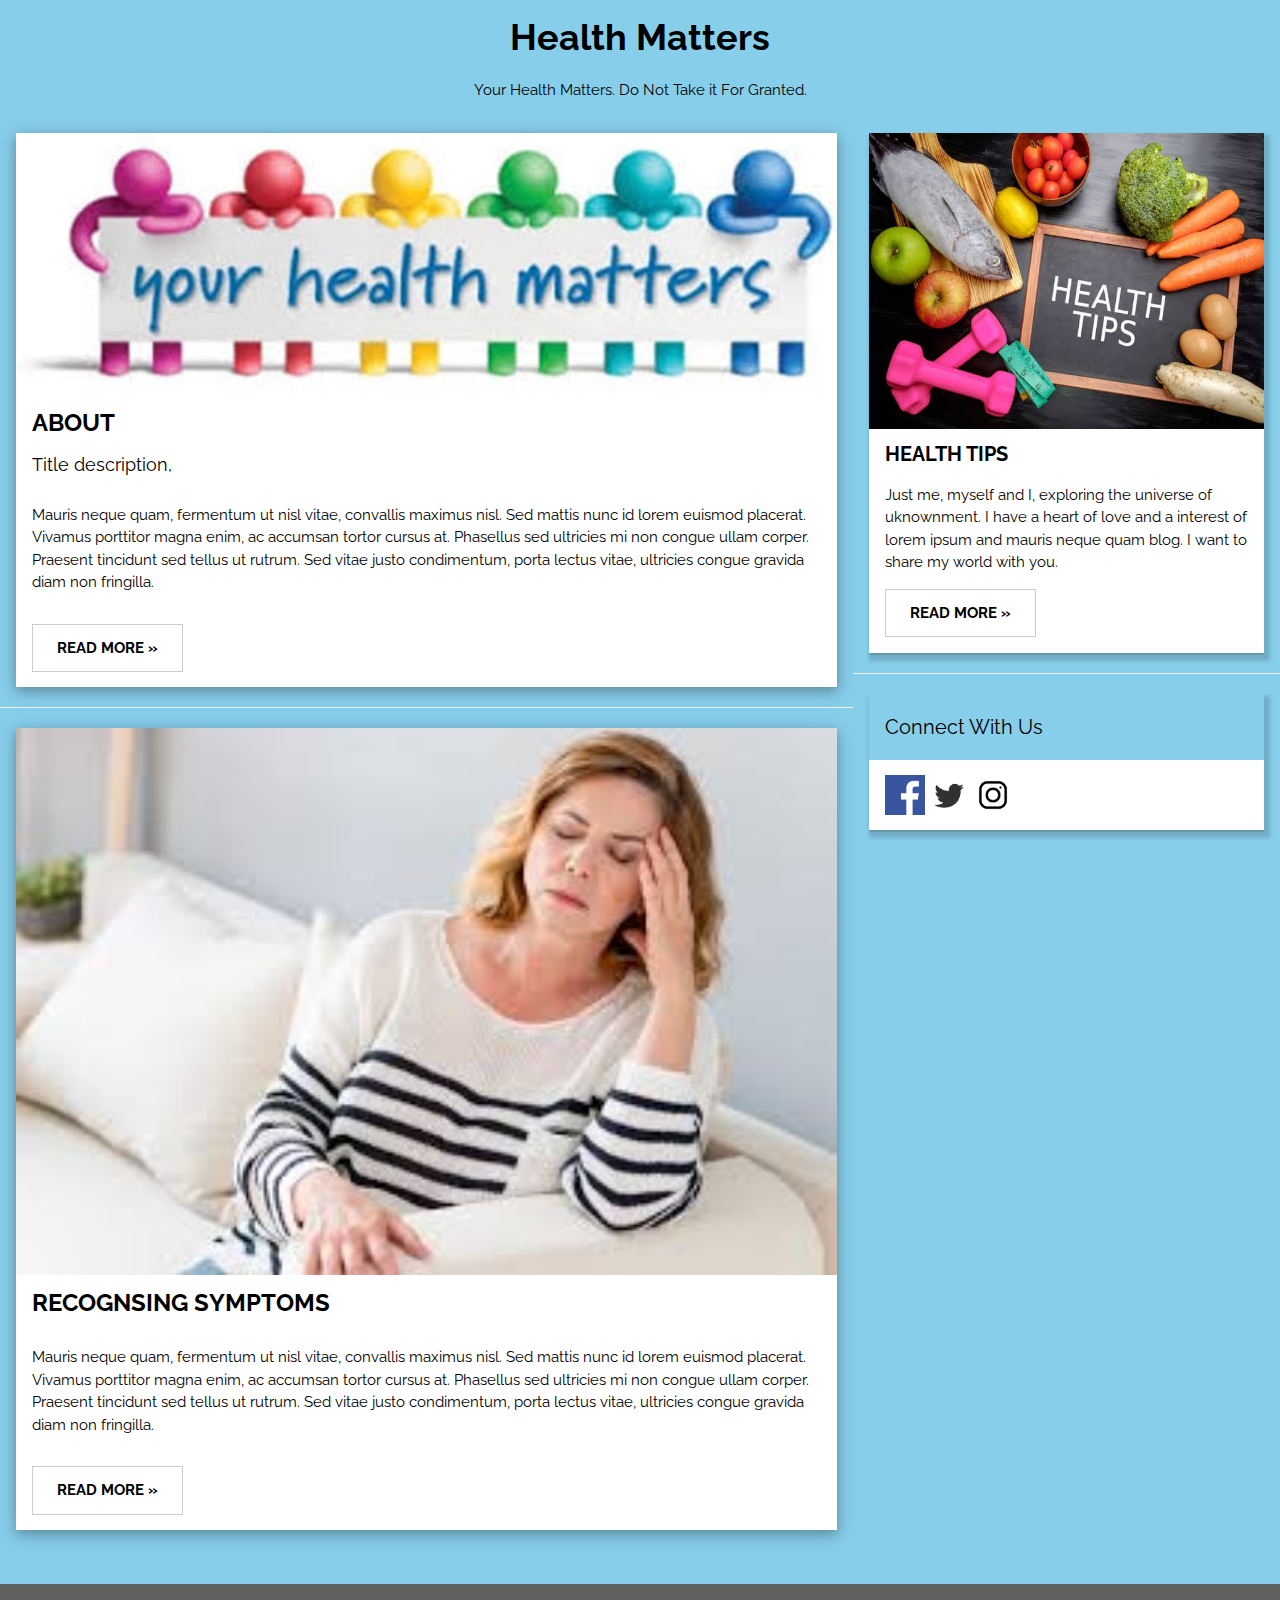
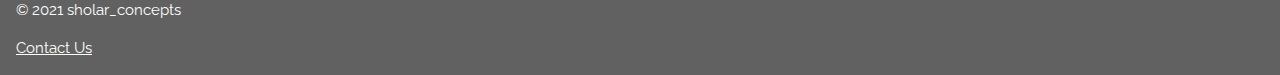
<file: index.html>
<!DOCTYPE html>
<html>
<title>Your Health</title>
<meta charset="UTF-8">
<meta name="viewport" content="width=device-width, initial-scale=1">
<link rel="stylesheet" type="text/css" href="style.css">
<link rel="stylesheet" href="https://fonts.googleapis.com/css?family=Raleway">
<style>
body,h1,h2,h3,h4,h5 {font-family: "Raleway", sans-serif}
</style>
<body class="one">

<!-- two defines a container for fixed size centered content, 
and is wrapped around the whole page content, except for the footer in this example -->
<div class="two" style="max-width:1400px">

<!-- Header -->
<header class="container center padding16"> 
  <h1><b>Health Matters</b></h1>
  <p>Your Health Matters. Do Not Take it For Granted.</p>
</header>

<!-- Grid -->
<div class="row">

<!-- Blog entries -->
<div class="part l8 s12">
  <!-- Blog entry -->
  <div class="card-4 margin white">
    <img src="homee.jpeg" alt="health" style="width:100%">
    <div class="container">
      <h3><b>ABOUT</b></h3>
      <h5>Title description,</h5>
    </div>

    <div class="container">
      <p>Mauris neque quam, fermentum ut nisl vitae, convallis maximus nisl. Sed mattis nunc id lorem euismod placerat. Vivamus porttitor magna enim, ac accumsan tortor cursus at. Phasellus sed ultricies mi non congue ullam corper. Praesent tincidunt sed
        tellus ut rutrum. Sed vitae justo condimentum, porta lectus vitae, ultricies congue gravida diam non fringilla.</p>
      <div class="row">
        <div class="part m8 s12">
          <p><a href="about.html"><button class="button padding-large white border"><b>READ MORE »</b></button></a></p>
        </div>
        
      </div>
    </div>
  </div>
  <hr>

  <!-- Blog entry -->
  <div class="card-4 margin white">
  <img src="rec.jfif" alt="symptoms" style="width:100%">
    <div class="container">
      <h3><b>RECOGNSING SYMPTOMS</b></h3>
      
    </div>

    <div class="container">
      <p>Mauris neque quam, fermentum ut nisl vitae, convallis maximus nisl. Sed mattis nunc id lorem euismod placerat. Vivamus porttitor magna enim, ac accumsan tortor cursus at. Phasellus sed ultricies mi non congue ullam corper. Praesent tincidunt sed
        tellus ut rutrum. Sed vitae justo condimentum, porta lectus vitae, ultricies congue gravida diam non fringilla.</p>
      <div class="row">
        <div class="part m8 s12">
          <p><button class="button padding-large white border"><b>READ MORE »</b></button></p>
        </div>
       
      </div>
    </div>
  </div>
<!-- END BLOG ENTRIES -->
</div>

<!-- Introduction menu -->
<div class="part l4">
  <!-- About Card -->
  <div class="card margin margin-top">
  <img src="images.jpg" style="width:100%">
    <div class="container white">
      <h4><b>HEALTH TIPS</b></h4>
      <p>Just me, myself and I, exploring the universe of uknownment. I have a heart of love and a interest of lorem ipsum and mauris neque quam blog. I want to share my world with you.</p>
      <p><a href="tips.html"><button class="button padding-large white border"><b>READ MORE »</b></button></a></p>
    </div>
  </div><hr>
  
 
  <!-- Labels / tags -->
  <div class="card margin">
    <div class="container padding">
      <h4>Connect With Us</h4>
    </div>
    <div class="container white ">
    <p>
      <a href="https://facebook.com/Ifeoluwa Tella"><img src="facebook.png" height="40px"></a>
      <a href="https://twitter.com/TorellaFxPips"><img src="twitter.png" height="40px"></a>
      <a href="https://instagram.com/tellaifeoluwa"><img src="instagram.png" height="40px"></a>
    </p>
    </div>
  </div>
  
<!-- END Introduction Menu -->
</div>

<!-- END GRID -->
</div><br>

<!-- END w3-content -->
</div>

<!-- Footer -->
<footer class="container dark-grey padding-32 margin-top">
  
  <p>&copy 2021 sholar_concepts</p>
  <p><a href="contact.html">Contact Us</a></p>
</footer>

</body>
</html>
</file>
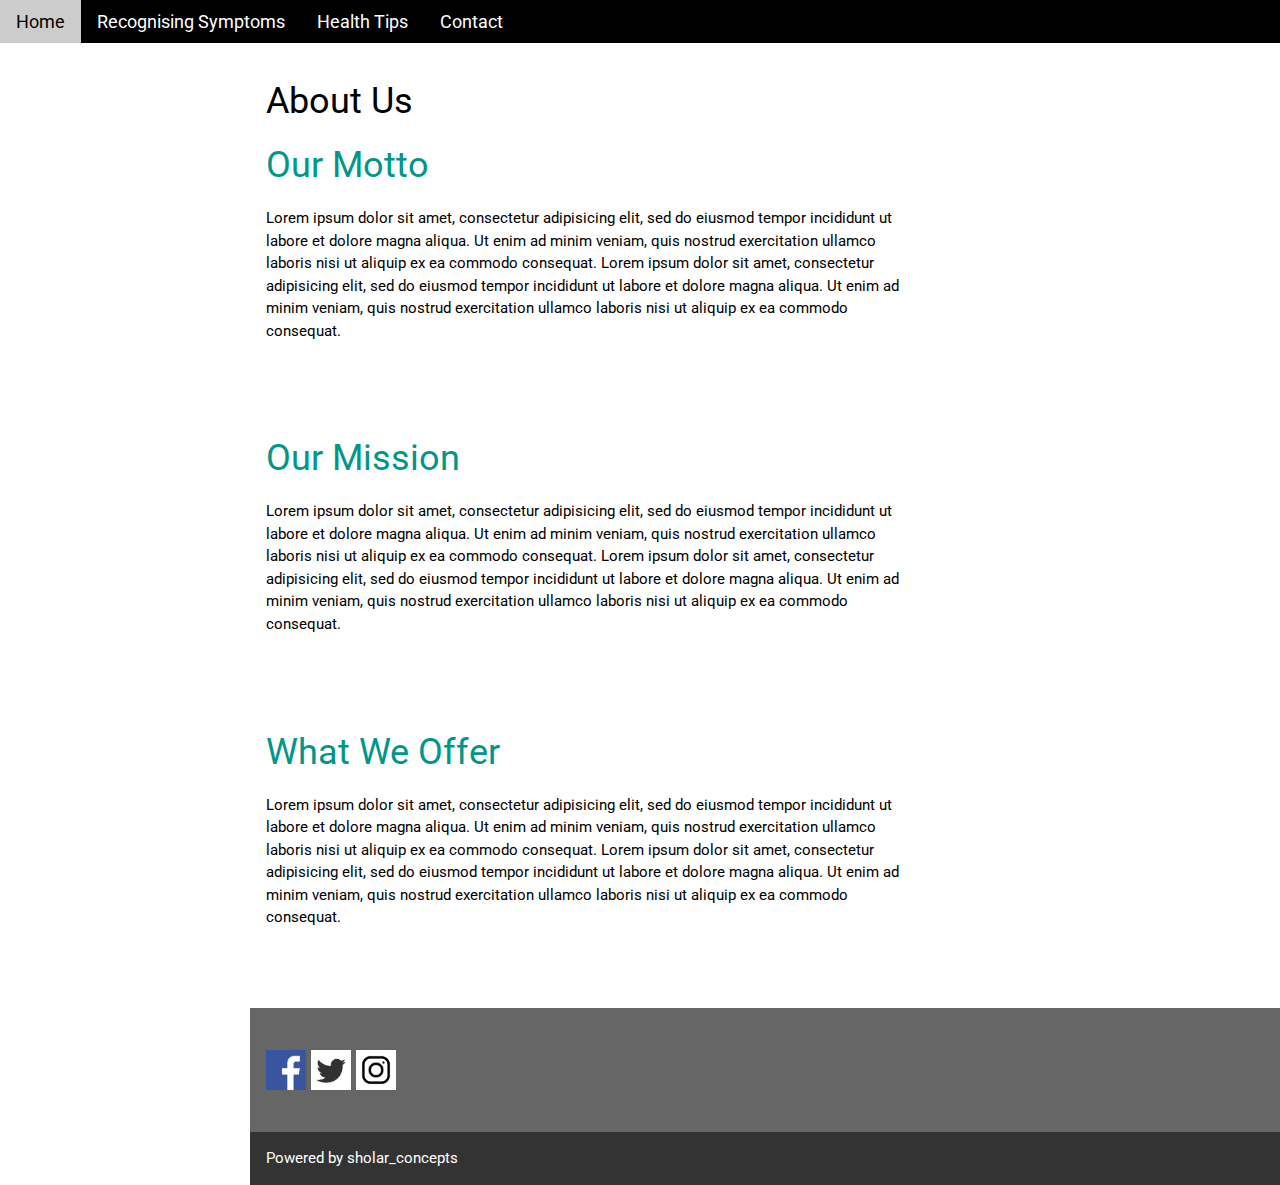
<file: about.html>
<!DOCTYPE html>
<html lang="en">
<title>Your Health</title>
<meta charset="UTF-8">
<meta name="viewport" content="width=device-width, initial-scale=1">
<link rel="stylesheet"  type="text/css"href="tip.css">

<link rel="stylesheet" href="https://fonts.googleapis.com/css?family=Roboto">
<link rel="stylesheet" href="https://cdnjs.cloudflare.com/ajax/libs/font-awesome/4.7.0/css/font-awesome.min.css">
<style>
html,body,h1,h2,h3,h4,h5,h6 {font-family: "Roboto", sans-serif;}
.w3-sidebar {
  z-index: 3;
  width: 250px;
  top: 43px;
  bottom: 0;
  height: inherit;
}
</style>
<body>

<!-- Navbar -->
<div class="w3-top">
  <div class="w3-bar w3-theme w3-top w3-left-align w3-large">
    
    <a href="index.html" class="w3-bar-item w3-button w3-theme-l1">Home</a>
    <a href="#" class="w3-bar-item w3-button w3-hide-small w3-hover-white">Recognising Symptoms</a>
    <a href="tips.html" class="w3-bar-item w3-button w3-hide-small w3-hover-white">Health Tips</a>
    <a href="Contact.html" class="w3-bar-item w3-button w3-hide-small w3-hover-white">Contact</a>
   
  </div>
</div>



<!-- Overlay effect when opening sidebar on small screens -->


<!-- Main content: shift it to the right by 250 pixels when the sidebar is visible -->
<div class="w3-main" style="margin-left:250px">

  <div class="w3-row w3-padding-64">
    <div class="w3-twothird w3-container">
      <h1>About Us</h1>
      <h1 class="w3-text-teal">Our Motto</h1>
      <p>Lorem ipsum dolor sit amet, consectetur adipisicing elit, sed do eiusmod tempor incididunt ut labore et dolore magna aliqua. Ut enim ad minim veniam, quis nostrud exercitation ullamco laboris nisi ut aliquip ex ea commodo consequat. Lorem ipsum
        dolor sit amet, consectetur adipisicing elit, sed do eiusmod tempor incididunt ut labore et dolore magna aliqua. Ut enim ad minim veniam, quis nostrud exercitation ullamco laboris nisi ut aliquip ex ea commodo consequat.</p>
    </div>
    
  </div>

  <div class="w3-row">
    <div class="w3-twothird w3-container">
      <h1 class="w3-text-teal">Our Mission</h1>
      <p>Lorem ipsum dolor sit amet, consectetur adipisicing elit, sed do eiusmod tempor incididunt ut labore et dolore magna aliqua. Ut enim ad minim veniam, quis nostrud exercitation ullamco laboris nisi ut aliquip ex ea commodo consequat. Lorem ipsum
        dolor sit amet, consectetur adipisicing elit, sed do eiusmod tempor incididunt ut labore et dolore magna aliqua. Ut enim ad minim veniam, quis nostrud exercitation ullamco laboris nisi ut aliquip ex ea commodo consequat.</p>
    </div>
    
  </div>

  <div class="w3-row w3-padding-64">
    <div class="w3-twothird w3-container">
      <h1 class="w3-text-teal">What We Offer</h1>
      <p>Lorem ipsum dolor sit amet, consectetur adipisicing elit, sed do eiusmod tempor incididunt ut labore et dolore magna aliqua. Ut enim ad minim veniam, quis nostrud exercitation ullamco laboris nisi ut aliquip ex ea commodo consequat. Lorem ipsum
        dolor sit amet, consectetur adipisicing elit, sed do eiusmod tempor incididunt ut labore et dolore magna aliqua. Ut enim ad minim veniam, quis nostrud exercitation ullamco laboris nisi ut aliquip ex ea commodo consequat.</p>
    </div>
  </div>
   

  

  <footer id="myFooter">
    <div class="w3-container w3-theme-l2 w3-padding-32">
      <h4>
        <a href="https://facebook.com/Ifeoluwa Tella"><img src="facebook.png" height="40px"></a>
      <a href="https://twitter.com/TorellaFxPips"><img src="twitter.png" height="40px"></a>
      <a href="https://instagram.com/ifeoluwatella"><img src="instagram.png" height="40px"></a>
    
      </h4>
    </div>

    <div class="w3-container w3-theme-l1">
      <p>Powered by sholar_concepts</p>
    </div>
  </footer>

<!-- END MAIN -->
</div>
</file>
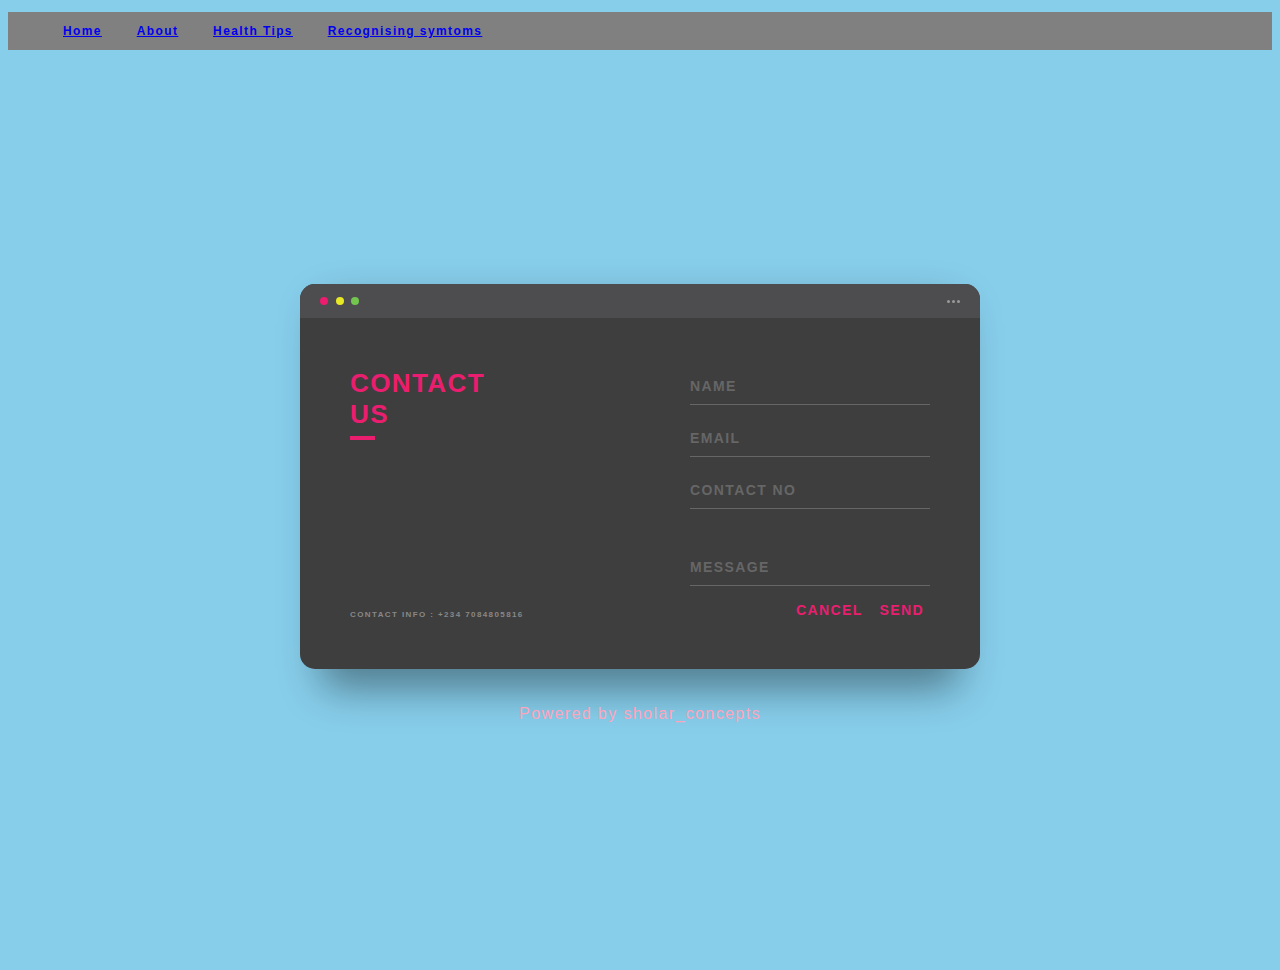
<file: contact.html>
<!DOCTYPE html>
<html>
<head>
  <title>Your health</title>
  <meta charset="UTF-8">
<meta name="viewport" content="width=device-width, initial-scale=1">
<link rel="stylesheet" type="text/css" href="contact.css">

</head>
<body>
  <div class="header">
 <ul>
   <li><a href="index.html">Home</a></li>
   <li><a href="about.html">About</a></li>
   <li><a href="tips.html">Health Tips</a></li>
   <li><a href="#">Recognising symtoms</a></li>
  </ul>
  </div>

<div class="background">
  <div class="container">
    <div class="screen">
      <div class="screen-header">
        <div class="screen-header-left">
          <div class="screen-header-button close"></div>
          <div class="screen-header-button maximize"></div>
          <div class="screen-header-button minimize"></div>
        </div>
        <div class="screen-header-right">
          <div class="screen-header-ellipsis"></div>
          <div class="screen-header-ellipsis"></div>
          <div class="screen-header-ellipsis"></div>
        </div>
      </div>
      <div class="screen-body">
        <div class="screen-body-item left">
          <div class="app-title">
            <span>CONTACT</span>
            <span>US</span>
          </div>
          <div class="app-contact">CONTACT INFO : +234 7084805816</div>
        </div>
        <div class="screen-body-item">
          <div class="app-form">
            <div class="app-form-group">
              <input class="app-form-control" placeholder="NAME" >
            </div>
            <div class="app-form-group">
              <input class="app-form-control" placeholder="EMAIL">
            </div>
            <div class="app-form-group">
              <input class="app-form-control" placeholder="CONTACT NO">
            </div>
            <div class="app-form-group message">
              <input class="app-form-control" placeholder="MESSAGE">
            </div>
            <div class="app-form-group buttons">
              <button class="app-form-button">CANCEL</button>
              <button class="app-form-button">SEND</button>
            </div>
          </div>
        </div>
      </div>
    </div>
    <div class="credits">
      <p>Powered by sholar_concepts
    </div>
  </div>
</div>
</body>
</html>
</file>
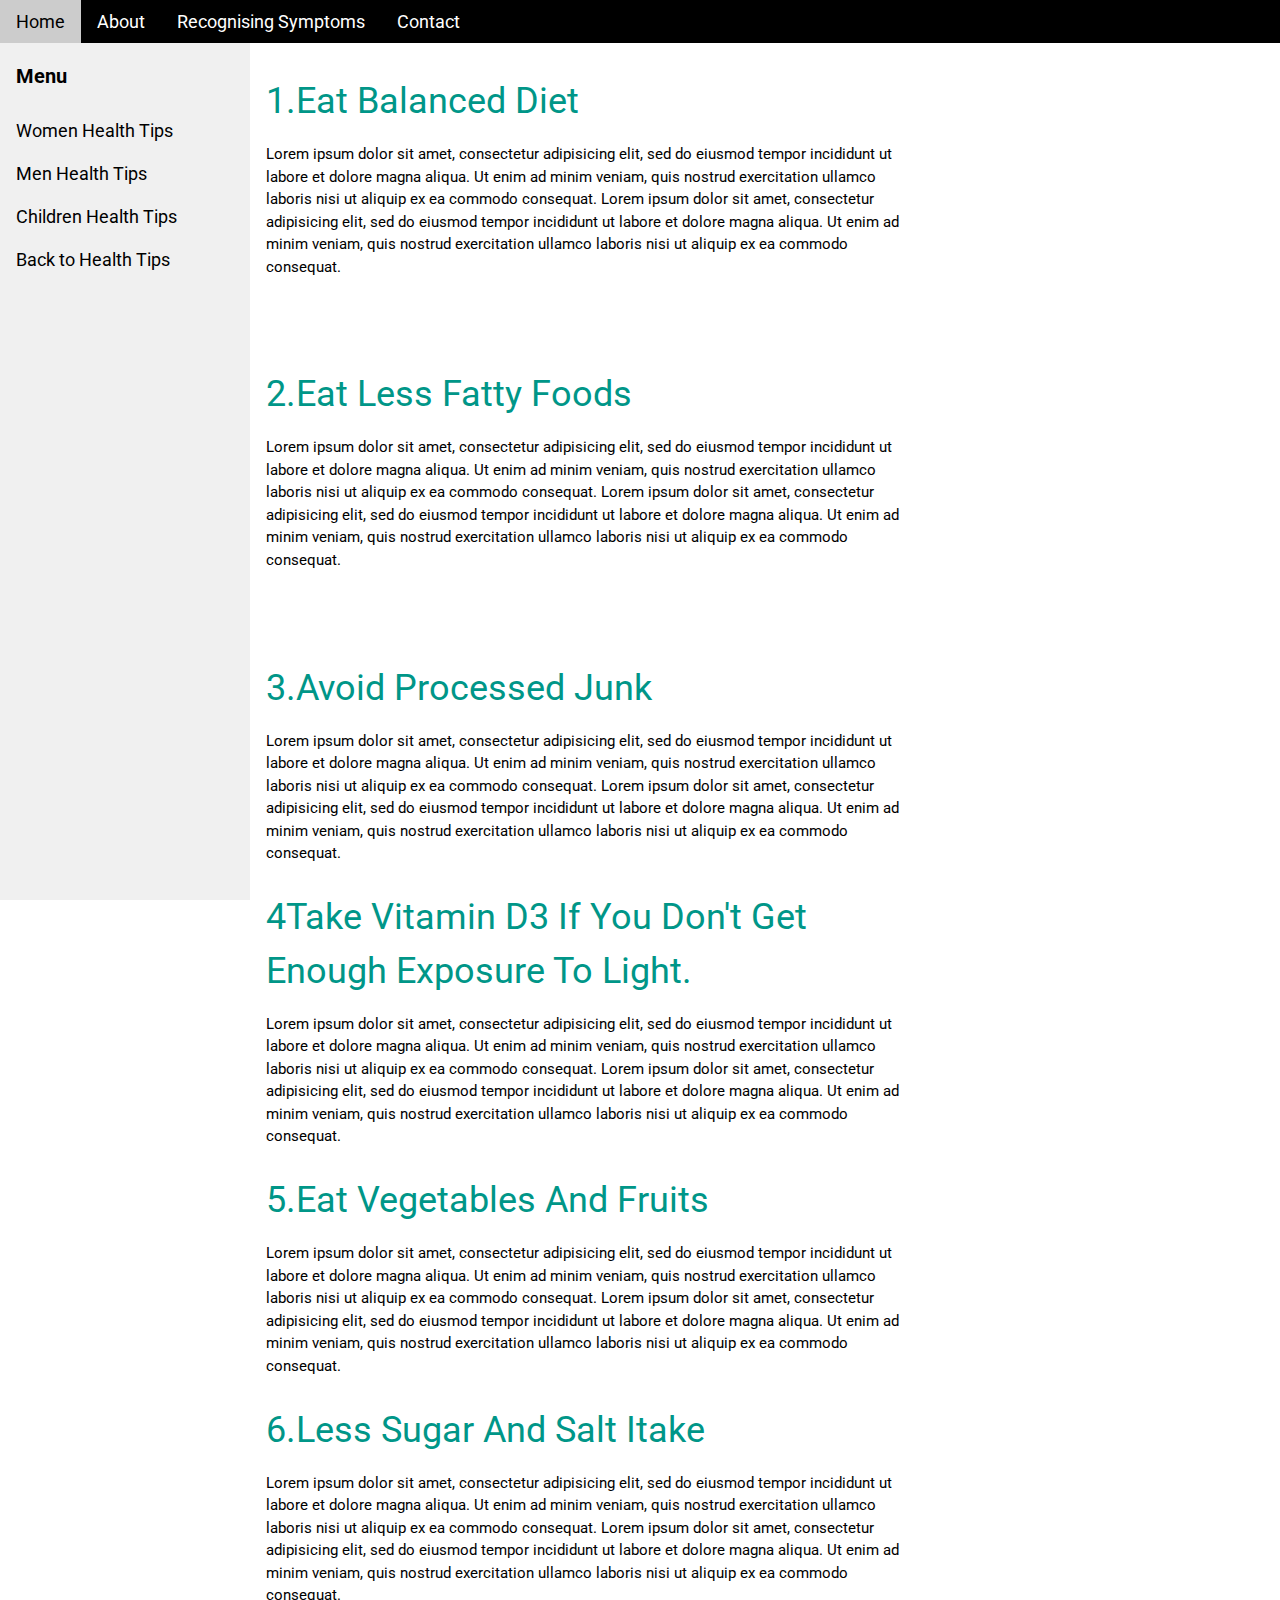
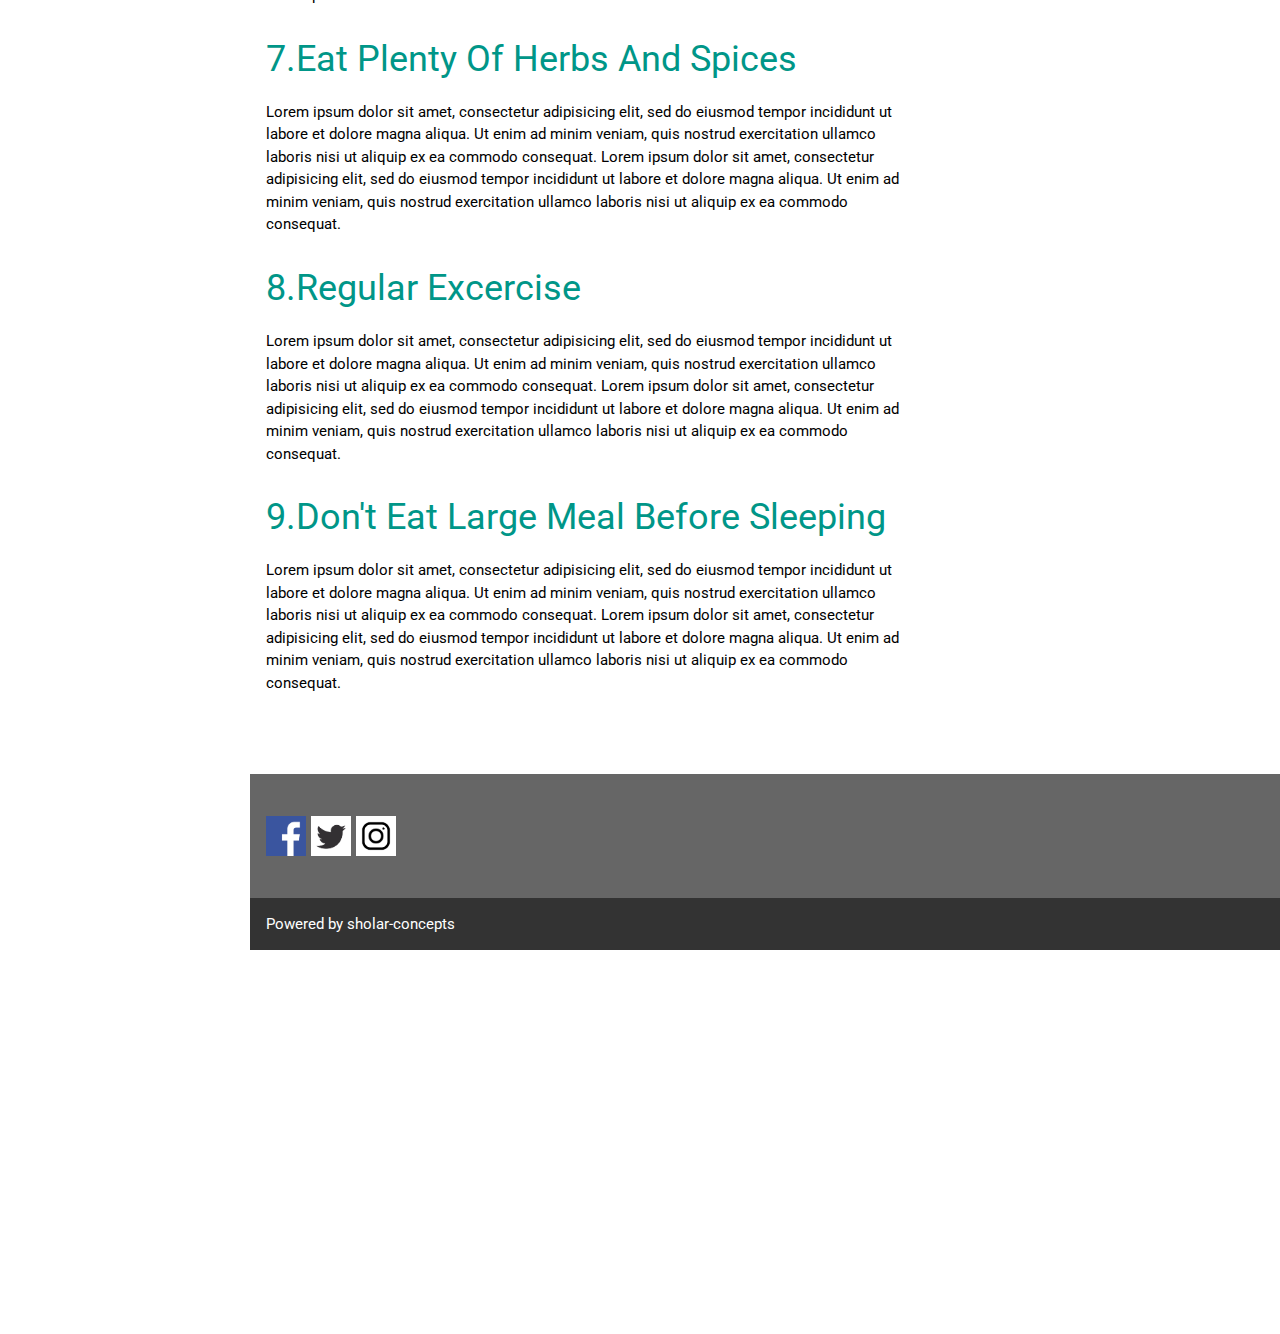
<file: tips.html>
<!DOCTYPE html>
<html lang="en">
<title>your health</title>
<meta charset="UTF-8">
<meta name="viewport" content="width=device-width, initial-scale=1">
<link rel="stylesheet" type="text/css" href="tip.css">
<link rel="stylesheet" href="https://fonts.googleapis.com/css?family=Roboto">
<link rel="stylesheet" href="https://cdnjs.cloudflare.com/ajax/libs/font-awesome/4.7.0/css/font-awesome.min.css">
<style>
html,body,h1,h2,h3,h4,h5,h6 {font-family: "Roboto", sans-serif;}
.w3-sidebar {
  z-index: 3;
  width: 250px;
  top: 43px;
  bottom: 0;
  height: inherit;
}
</style>
<body>

<!-- Navbar -->
<div class="w3-top">
  <div class="w3-bar w3-theme w3-top w3-left-align w3-large">
    <a class="w3-bar-item w3-button w3-right w3-hide-large w3-hover-white w3-large w3-theme-l1" href="javascript:void(0)" onclick="w3_open()"><i class="fa fa-bars"></i></a>
    <a href="index.html" class="w3-bar-item w3-button w3-theme-l1">Home</a>
    <a href="about.html" class="w3-bar-item w3-button w3-hide-small w3-hover-white">About</a>
    <a href="#" class="w3-bar-item w3-button w3-hide-small w3-hover-white">Recognising Symptoms</a>
    <a href="Contact.html" class="w3-bar-item w3-button w3-hide-small w3-hover-white">Contact</a>
    
  </div>
</div>

<!-- Sidebar -->
<nav class="w3-sidebar w3-bar-block w3-collapse w3-large w3-theme-l5 w3-animate-left" id="mySidebar">
  <a href="javascript:void(0)" onclick="w3_close()" class="w3-right w3-xlarge w3-padding-large w3-hover-black w3-hide-large" title="Close Menu">
    <i class="fa fa-remove"></i>
  </a>
  <h4 class="w3-bar-item"><b>Menu</b></h4>
  <a class="w3-bar-item w3-button w3-hover-black" href="#">Women Health Tips</a>
  <a class="w3-bar-item w3-button w3-hover-black" href="#">Men Health Tips</a>
  <a class="w3-bar-item w3-button w3-hover-black" href="#">Children Health Tips</a>
  <a class="w3-bar-item w3-button w3-hover-black" href="#">Back to Health Tips</a>
</nav>

<!-- Overlay effect when opening sidebar on small screens -->
<div class="w3-overlay w3-hide-large" onclick="w3_close()" style="cursor:pointer" title="close side menu" id="myOverlay"></div>

<!-- Main content: shift it to the right by 250 pixels when the sidebar is visible -->
<div class="w3-main" style="margin-left:250px">

  <div class="w3-row w3-padding-64">
    <div class="w3-twothird w3-container">
      <h1 class="w3-text-teal">1.Eat Balanced Diet</h1>
      <p>Lorem ipsum dolor sit amet, consectetur adipisicing elit, sed do eiusmod tempor incididunt ut labore et dolore magna aliqua. Ut enim ad minim veniam, quis nostrud exercitation ullamco laboris nisi ut aliquip ex ea commodo consequat. Lorem ipsum
        dolor sit amet, consectetur adipisicing elit, sed do eiusmod tempor incididunt ut labore et dolore magna aliqua. Ut enim ad minim veniam, quis nostrud exercitation ullamco laboris nisi ut aliquip ex ea commodo consequat.</p>
    </div>
    
  </div>

  <div class="w3-row">
    <div class="w3-twothird w3-container">
      <h1 class="w3-text-teal">2.Eat Less Fatty Foods</h1>
      <p>Lorem ipsum dolor sit amet, consectetur adipisicing elit, sed do eiusmod tempor incididunt ut labore et dolore magna aliqua. Ut enim ad minim veniam, quis nostrud exercitation ullamco laboris nisi ut aliquip ex ea commodo consequat. Lorem ipsum
        dolor sit amet, consectetur adipisicing elit, sed do eiusmod tempor incididunt ut labore et dolore magna aliqua. Ut enim ad minim veniam, quis nostrud exercitation ullamco laboris nisi ut aliquip ex ea commodo consequat.</p>
    </div>

  </div>

  <div class="w3-row w3-padding-64">
    <div class="w3-twothird w3-container">
      <h1 class="w3-text-teal">3.Avoid Processed Junk</h1>
      <p>Lorem ipsum dolor sit amet, consectetur adipisicing elit, sed do eiusmod tempor incididunt ut labore et dolore magna aliqua. Ut enim ad minim veniam, quis nostrud exercitation ullamco laboris nisi ut aliquip ex ea commodo consequat. Lorem ipsum
        dolor sit amet, consectetur adipisicing elit, sed do eiusmod tempor incididunt ut labore et dolore magna aliqua. Ut enim ad minim veniam, quis nostrud exercitation ullamco laboris nisi ut aliquip ex ea commodo consequat.</p>
    </div>
<div class="w3-row w3-padding-64">
    <div class="w3-twothird w3-container">
      <h1 class="w3-text-teal">4Take Vitamin D3 If You Don't Get Enough Exposure To Light.</h1>
      <p>Lorem ipsum dolor sit amet, consectetur adipisicing elit, sed do eiusmod tempor incididunt ut labore et dolore magna aliqua. Ut enim ad minim veniam, quis nostrud exercitation ullamco laboris nisi ut aliquip ex ea commodo consequat. Lorem ipsum
        dolor sit amet, consectetur adipisicing elit, sed do eiusmod tempor incididunt ut labore et dolore magna aliqua. Ut enim ad minim veniam, quis nostrud exercitation ullamco laboris nisi ut aliquip ex ea commodo consequat.</p>
    </div>
    <div class="w3-row w3-padding-64">
    <div class="w3-twothird w3-container">
      <h1 class="w3-text-teal">5.Eat Vegetables And Fruits</h1>
      <p>Lorem ipsum dolor sit amet, consectetur adipisicing elit, sed do eiusmod tempor incididunt ut labore et dolore magna aliqua. Ut enim ad minim veniam, quis nostrud exercitation ullamco laboris nisi ut aliquip ex ea commodo consequat. Lorem ipsum
        dolor sit amet, consectetur adipisicing elit, sed do eiusmod tempor incididunt ut labore et dolore magna aliqua. Ut enim ad minim veniam, quis nostrud exercitation ullamco laboris nisi ut aliquip ex ea commodo consequat.</p>
    </div>
    <div class="w3-row w3-padding-64">
    <div class="w3-twothird w3-container">
      <h1 class="w3-text-teal">6.Less Sugar And Salt Itake</h1>
      <p>Lorem ipsum dolor sit amet, consectetur adipisicing elit, sed do eiusmod tempor incididunt ut labore et dolore magna aliqua. Ut enim ad minim veniam, quis nostrud exercitation ullamco laboris nisi ut aliquip ex ea commodo consequat. Lorem ipsum
        dolor sit amet, consectetur adipisicing elit, sed do eiusmod tempor incididunt ut labore et dolore magna aliqua. Ut enim ad minim veniam, quis nostrud exercitation ullamco laboris nisi ut aliquip ex ea commodo consequat.</p>
    </div>
    <div class="w3-row w3-padding-64">
    <div class="w3-twothird w3-container">
      <h1 class="w3-text-teal">7.Eat Plenty Of Herbs And Spices</h1>
      <p>Lorem ipsum dolor sit amet, consectetur adipisicing elit, sed do eiusmod tempor incididunt ut labore et dolore magna aliqua. Ut enim ad minim veniam, quis nostrud exercitation ullamco laboris nisi ut aliquip ex ea commodo consequat. Lorem ipsum
        dolor sit amet, consectetur adipisicing elit, sed do eiusmod tempor incididunt ut labore et dolore magna aliqua. Ut enim ad minim veniam, quis nostrud exercitation ullamco laboris nisi ut aliquip ex ea commodo consequat.</p>
    </div>
    <div class="w3-row w3-padding-64">
    <div class="w3-twothird w3-container">
      <h1 class="w3-text-teal">8.Regular Excercise</h1>
      <p>Lorem ipsum dolor sit amet, consectetur adipisicing elit, sed do eiusmod tempor incididunt ut labore et dolore magna aliqua. Ut enim ad minim veniam, quis nostrud exercitation ullamco laboris nisi ut aliquip ex ea commodo consequat. Lorem ipsum
        dolor sit amet, consectetur adipisicing elit, sed do eiusmod tempor incididunt ut labore et dolore magna aliqua. Ut enim ad minim veniam, quis nostrud exercitation ullamco laboris nisi ut aliquip ex ea commodo consequat.</p>
    </div>
    <div class="w3-row w3-padding-64">
    <div class="w3-twothird w3-container">
      <h1 class="w3-text-teal">9.Don't Eat Large Meal Before Sleeping</h1>
      <p>Lorem ipsum dolor sit amet, consectetur adipisicing elit, sed do eiusmod tempor incididunt ut labore et dolore magna aliqua. Ut enim ad minim veniam, quis nostrud exercitation ullamco laboris nisi ut aliquip ex ea commodo consequat. Lorem ipsum
        dolor sit amet, consectetur adipisicing elit, sed do eiusmod tempor incididunt ut labore et dolore magna aliqua. Ut enim ad minim veniam, quis nostrud exercitation ullamco laboris nisi ut aliquip ex ea commodo consequat.</p>
    </div>
  </div>

  
  

  <footer id="myFooter">
    <div class="w3-container w3-theme-l2 w3-padding-32">
      <h4>
        <a href="https://facebook.com/Ifeoluwa Tella"><img src="facebook.png" height="40px"></a>
      <a href="https://twitter.com/TorellaFxPips"><img src="twitter.png" height="40px"></a>
      <a href="https://instagram.com/ifeoluwatella"><img src="instagram.png" height="40px"></a>
    
      </h4>
    </div>

    <div class="w3-container w3-theme-l1">
      <p>Powered by sholar-concepts</a></p>
    </div>
  </footer>

<!-- END MAIN -->
</div>

<script>
// Get the Sidebar
var mySidebar = document.getElementById("mySidebar");

// Get the DIV with overlay effect
var overlayBg = document.getElementById("myOverlay");

// Toggle between showing and hiding the sidebar, and add overlay effect
function w3_open() {
  if (mySidebar.style.display === 'block') {
    mySidebar.style.display = 'none';
    overlayBg.style.display = "none";
  } else {
    mySidebar.style.display = 'block';
    overlayBg.style.display = "block";
  }
}

// Close the sidebar with the close button
function w3_close() {
  mySidebar.style.display = "none";
  overlayBg.style.display = "none";
}
</script>

</body>
</html>
</file>
<file: style.css>
html{box-sizing:border-box}*,*:before,*:after{box-sizing:inherit}

html{
	-ms-text-size-adjust:100%;
	-webkit-text-size-adjust:100%;
   }
body{
	margin:0;
   }
article,aside,details,figcaption,figure,footer,header,main,menu,nav,section{
	display:block;
   }
summary{
	display:list-item
   }
audio,canvas,progress,video{
	display:inline-block
   }
 progress{
  	vertical-align:baseline
   }
audio:not([controls]){display:none;height:0}[hidden],template{display:none}
a{background-color:transparent}a:active,a:hover{outline-width:0}
abbr[title]{border-bottom:none;text-decoration:underline;text-decoration:underline dotted}
b,strong{font-weight:bolder}dfn{font-style:italic}mark{background:#ff0;color:#000}
small{font-size:80%}sub,sup{font-size:75%;line-height:0;position:relative;vertical-align:baseline}
sub{bottom:-0.25em}sup{top:-0.5em}figure{margin:1em 40px}img{border-style:none}
code,kbd,pre,samp{font-family:monospace,monospace;font-size:1em}hr{box-sizing:content-box;height:0;overflow:visible}
button,input,select,textarea,optgroup{font:inherit;margin:0}optgroup{font-weight:bold}
button,input{overflow:visible}button,select{text-transform:none}
button,[type=button],[type=reset],[type=submit]{-webkit-appearance:button}
button::-moz-focus-inner,[type=button]::-moz-focus-inner,[type=reset]::-moz-focus-inner,[type=submit]::-moz-focus-inner{border-style:none;padding:0}
button:-moz-focusring,[type=button]:-moz-focusring,[type=reset]:-moz-focusring,[type=submit]:-moz-focusring{outline:1px dotted ButtonText}
fieldset{border:1px solid #c0c0c0;margin:0 2px;padding:.35em .625em .75em}
legend{color:inherit;display:table;max-width:100%;padding:0;white-space:normal}textarea{overflow:auto}
[type=checkbox],[type=radio]{padding:0}
[type=number]::-webkit-inner-spin-button,[type=number]::-webkit-outer-spin-button{height:auto}
[type=search]{-webkit-appearance:textfield;outline-offset:-2px}
[type=search]::-webkit-search-decoration{-webkit-appearance:none}
::-webkit-file-upload-button{-webkit-appearance:button;font:inherit}
/* End extract */
html,body{font-family:Verdana,sans-serif;font-size:15px;line-height:1.5}html{overflow-x:hidden}
h1{font-size:36px}h2{font-size:30px}h3{font-size:24px}h4{font-size:20px}h5{font-size:18px}h6{font-size:16px}
.serif{font-family:serif}.sans-serif{font-family:sans-serif}.cursive{font-family:cursive}.monospace{font-family:monospace}
h1,h2,h3,h4,h5,h6{font-family:"Segoe UI",Arial,sans-serif;font-weight:400;margin:10px 0}.wide{letter-spacing:4px}
hr{border:0;border-top:1px solid #eee;margin:20px 0}
.one,.hover-light-grey:hover,.light-gray,.hover-light-gray:hover{
	color:#000;
	background-color: skyblue;
   }
.container,.panel{
	padding:0.01em 16px;
   }
.center{
	text-align:center
   }
.padding1{
	padding-top:32px;
	padding-bottom:32px;
   }
.container:after,.container:before,.panel:after,.panel:before,.row:after,.row:before,.row-padding:after,.row-padding:before,
.cell-row:before,.cell-row:after,.clear:after,.clear:before,.bar:before,.bar:after{
	content:"";
	display:table;
	clear:both
}
.part,.half,.third,.twothird,.threequarter,.quarter{
	float:left;
	width:100%;
}
.part.s1{
	width:8.33333%;
}
.part.s2{
	width:16.66666%;
}
.part.s3{
	width:24.99999%;
}
.part.s4{
	width:33.33333%;
}
.part.s5{
	width:41.66666%;
}
.part.s6{
	width:49.99999%;
}
.part.s7{
	width:58.33333%;
}
.part.s8{
	width:66.66666%;
}
.part.s9{
	width:74.99999%;
}.part.s10{
	width:83.33333%;
}
.part.s11{
	width:91.66666%;
}
.part.s12{
	width:99.99999%;
}
@media (min-width:601px){
	.part.m1{
		width:8.33333%;
	}
	.part.m2{
		width:16.66666%;
	}
	.part.m3,.w3-quarter{
		width:24.99999%;
	}
	.part.m4,.w3-third{
		width:33.33333%;
	}
    .part.m5{
    	width:41.66666%;
    }
    .part.m6,.w3-half{
    	width:49.99999%;
    }
    .part.m7{
    	width:58.33333%;
    }
    .part.m8,.w3-twothird{
    	width:66.66666%;
    }
    .part.m9,.w3-threequarter{
    	width:74.99999%;
    }
    .part.m10{
    	width:83.33333%;
    }
    .part.m11{
    	width:91.66666%;
    }
    .part.m12{
    	width:99.99999%;
    }}
@media (min-width:993px){
	.part.l1{
		width:8.33333%;
	}
	.part.l2{
		width:16.66666%;
	}
	.part.l3{
		width:24.99999%;
	}
	.part.l4{
		width:33.33333%;
	}
    .part.l5{
    	width:41.66666%;
    }
    .part.l6{
    	width:49.99999%;
    }
    .part.l7{
    	width:58.33333%;
    }
    .part.l8{
    	width:66.66666%;
    }
    .part.l9{
    	width:74.99999%;
    }
    .part.l10{
    	width:83.33333%;
    }
    .part.l11{
    	width:91.66666%;
    }
    .part.l12{
    	width:99.99999%;
    }}
.card,.card-2{
	box-shadow:3px 5px 4px 3px rgba(0,0,0,0.16),0 2px 0px 0 rgba(0,0,0,0.12)
}
.card-4,.hover-shadow:hover{
	box-shadow:0 4px 10px 0 rgba(0,0,0,0.2),0 4px 20px 0 rgba(0,0,0,0.19)
}
.white,.hover-white:hover{
	color:#000;
	background-color:#fff;
}
.social{
	width: 20px;
	height: 20px;
	position: absolute;
	display: flex;
}
.margin{
	margin:16px;
}
.margin-top{
	margin-top:16px;
}
.margin-bottom{
	margin-bottom:16px;
}
.margin-left{
	margin-left:16px;
}
.margin-right{
	margin-right:16px;
}
.btn,.button{
	-webkit-touch-callout:none;
	-webkit-user-select:none;
	-khtml-user-select:none;
	-moz-user-select:none;
	-ms-user-select:none;
	user-select:none;
}   
.disabled,.w3-btn:disabled,.button:disabled{
	cursor:not-allowed;
	opacity:0.3;
}
.btn,.button{
	border:none;
	display:inline-block;
	padding:8px 16px;
	vertical-align:middle;
	overflow:hidden;
	text-decoration:none;
	color:inherit;
	background-color:inherit;
	text-align:center;
	cursor:pointer;white-space:nowrap
}.button:hover{
	color:#000;
	background-color:#ccc;
}
.padding{
	padding:8px 16px;
}
.padding-large{
	padding:12px 24px;
}
.padding-16{
	padding-top:16px;
	padding-bottom:16px;
}


.padding-top-32{
	padding-top:32px;
}
.border-0{border:0!important}.border{border:1px solid #ccc!important}
.border-top{border-top:1px solid #ccc!important}.border-bottom{border-bottom:1px solid #ccc!important}
.border-left{border-left:1px solid #ccc!important}.border-right{border-right:1px solid #ccc!important}
.disabled *,:disabled *{pointer-events:none}
.btn.disabled:hover,.btn:disabled:hover{box-shadow:none}
.btn:hover{box-shadow:0 8px 16px 0 rgba(0,0,0,0.2),0 6px 20px 0 rgba(0,0,0,0.19)}
.disabled *,:disabled *{pointer-events:none}
.btn.disabled:hover,.btn:disabled:hover{box-shadow:none}
.image{max-width:100%;height:auto}img{vertical-align:middle}a{color:inherit}
.table,.table-all{border-collapse:collapse;border-spacing:0;width:100%;display:table}.table-all{border:1px solid #ccc}
.bordered tr,.table-all tr{border-bottom:1px solid #ddd}.striped tbody tr:nth-child(even){background-color:#f1f1f1}
.table-all tr:nth-child(odd){background-color:#fff}.table-all tr:nth-child(even){background-color:#f1f1f1}
.hoverable tbody tr:hover,.ul.hoverable li:hover{background-color:#ccc}.centered tr th,.centered tr td{text-align:center}
.table td,.table th,.table-all td,.table-all th{padding:8px 8px;display:table-cell;text-align:left;vertical-align:top}
.table th:first-child,.-table td:first-child,.table-all th:first-child,.table-all td:first-child{padding-left:16px}
.badge,.tag{background-color:#000;color:#fff;display:inline-block;padding-left:8px;padding-right:8px;text-align:center}.badge{border-radius:50%}
.ul{list-style-type:none;padding:0;margin:0}.ul li{padding:8px 16px;border-bottom:1px solid #ddd}.li:last-child{border-bottom:none}
.tooltip,.display-container{position:relative}.tooltip .text{display:none}.tooltip:hover .text{display:inline-block}
.ripple:active{opacity:0.5}.ripple{transition:opacity 0s}
.input{padding:8px;display:block;border:none;border-bottom:1px solid #ccc;width:100%}
.select{padding:9px 0;width:100%;border:none;border-bottom:1px solid #ccc}
.dropdown-click,.dropdown-hover{position:relative;display:inline-block;cursor:pointer}
.dropdown-hover:hover .dropdown-content{display:block}
.dropdown-hover:first-child,.dropdown-click:hover{background-color:#ccc;color:#000}
.dropdown-hover:hover > .button:first-child,.dropdown-click:hover > .button:first-child{background-color:#ccc;color:#000}
.dropdown-content{cursor:auto;color:#000;background-color:#fff;display:none;position:absolute;min-width:160px;margin:0;padding:0;z-index:1}
.check,.radio{width:24px;height:24px;position:relative;top:6px}
.sidebar{height:100%;width:200px;background-color:#fff;position:fixed!important;z-index:1;overflow:auto}
.bar-block .dropdown-hover,.bar-block .dropdown-click{width:100%}
.bar-block .dropdown-hover .dropdown-content,.bar-block .dropdown-click .dropdown-content{min-width:100%}
.bar-block .dropdown-hover .button,.bar-block .dropdown-click .button{width:100%;text-align:left;padding:8px 16px}
.main,#main{transition:margin-left .4s}
.modal{z-index:3;display:none;padding-top:100px;position:fixed;left:0;top:0;width:100%;height:100%;overflow:auto;background-color:rgb(0,0,0);background-color:rgba(0,0,0,0.4)}
.modal-content{margin:auto;background-color:#fff;position:relative;padding:0;outline:0;width:600px}
.bar{width:100%;overflow:hidden}.center .bar{display:inline-block;width:auto}
.bar .bar-item{padding:8px 16px;float:left;width:auto;border:none;display:block;outline:0}
.bar .dropdown-hover,.bar .dropdown-click{position:static;float:left}
.bar .button{white-space:normal}
.bar-block .bar-item{width:100%;display:block;padding:8px 16px;text-align:left;border:none;white-space:normal;float:none;outline:0}
.bar-block.center .bar-item{text-align:center}.block{display:block;width:100%}
.responsive{display:block;overflow-x:auto}
.rest{overflow:hidden}.stretch{margin-left:-16px;margin-right:-16px}
.content,.auto{margin-left:auto;margin-right:auto}.content{max-width:980px}.auto{max-width:1140px}
.cell-row{display:table;width:100%}.cell{display:table-cell}
.cell-top{vertical-align:top}.cell-middle{vertical-align:middle}.cell-bottom{vertical-align:bottom}
.hide{display:none!important}.show-block,.show{display:block!important}.show-inline-block{display:inline-block!important}
@media (max-width:1205px){.auto{max-width:95%}}
@media (max-width:600px){.modal-content{margin:0 10px;width:auto!important}.modal{padding-top:30px}
.dropdown-hover.mobile .dropdown-content,.dropdown-click.mobile .dropdown-content{position:relative}	
.hide-small{display:none!important}.mobile{display:block;width:100%!important}.bar-item.mobile,.dropdown-hover.mobile,.dropdown-click.mobile{text-align:center}
.dropdown-hover.mobile,.dropdown-hover.mobile .btn,.dropdown-hover.mobile .button,.dropdown-click.mobile,.dropdown-click.mobile .btn,.dropdown-click.mobile .button{width:100%}}
@media (max-width:768px){.modal-content{width:500px}.modal{padding-top:50px}}
@media (min-width:993px){.modal-content{width:900px}.hide-large{display:none!important}.sidebar.collapse{display:block!important}}
@media (max-width:992px) and (min-width:601px){.hide-medium{display:none!important}}
@media (max-width:992px){.sidebar.collapse{display:none}.main{margin-left:0!important;margin-right:0!important}.auto{max-width:100%}}
.top,.bottom{position:fixed;width:100%;z-index:1}.top{top:0}.bottom{bottom:0}
.overlay{position:fixed;display:none;width:100%;height:100%;top:0;left:0;right:0;bottom:0;background-color:rgba(0,0,0,0.5);z-index:2}
.display-topleft{position:absolute;left:0;top:0}.display-topright{position:absolute;right:0;top:0}
.display-bottomleft{position:absolute;left:0;bottom:0}.display-bottomright{position:absolute;right:0;bottom:0}
.display-middle{position:absolute;top:50%;left:50%;transform:translate(-50%,-50%);-ms-transform:translate(-50%,-50%)}
.display-left{position:absolute;top:50%;left:0%;transform:translate(0%,-50%);-ms-transform:translate(-0%,-50%)}
.display-right{position:absolute;top:50%;right:0%;transform:translate(0%,-50%);-ms-transform:translate(0%,-50%)}
.display-topmiddle{position:absolute;left:50%;top:0;transform:translate(-50%,0%);-ms-transform:translate(-50%,0%)}
.display-bottommiddle{position:absolute;left:50%;bottom:0;transform:translate(-50%,0%);-ms-transform:translate(-50%,0%)}
.display-container:hover .display-hover{display:block}.display-container:hover span.display-hover{display:inline-block}.display-hover{display:none}
.display-position{position:absolute}
.circle{border-radius:50%}
.round-small{border-radius:2px}.round,.round-medium{border-radius:4px}.round-large{border-radius:8px}.round-xlarge{border-radius:16px}.round-xxlarge{border-radius:32px}
.row-padding,.row-padding>.half,.row-padding>.third,.row-padding>.twothird,.row-padding>.threequarter,.row-padding>.quarter,.row-padding>.col{padding:0 8px}
.panel{margin-top:16px;margin-bottom:16px}
.code,.codespan{font-family:Consolas,"courier new";font-size:16px}
.code{width:auto;background-color:#fff;padding:8px 12px;border-left:4px solid #4CAF50;word-wrap:break-word}
.codespan{color:crimson;background-color:#f1f1f1;padding-left:4px;padding-right:4px;font-size:110%}

.spin{animation:spin 2s infinite linear}@keyframes spin{0%{transform:rotate(0deg)}100%{transform:rotate(359deg)}}
.animate-fading{animation:fading 10s infinite}@keyframes fading{0%{opacity:0}50%{opacity:1}100%{opacity:0}}
.animate-opacity{animation:opac 0.8s}@keyframes opac{from{opacity:0} to{opacity:1}}
.animate-top{position:relative;animation:animatetop 0.4s}@keyframes animatetop{from{top:-300px;opacity:0} to{top:0;opacity:1}}
.animate-left{position:relative;animation:animateleft 0.4s}@keyframes animateleft{from{left:-300px;opacity:0} to{left:0;opacity:1}}
.animate-right{position:relative;animation:animateright 0.4s}@keyframes animateright{from{right:-300px;opacity:0} to{right:0;opacity:1}}
.animate-bottom{position:relative;animation:animatebottom 0.4s}@keyframes animatebottom{from{bottom:-300px;opacity:0} to{bottom:0;opacity:1}}
.animate-zoom {animation:animatezoom 0.6s}@keyframes animatezoom{from{transform:scale(0)} to{transform:scale(1)}}
.animate-input{transition:width 0.4s ease-in-out}.animate-input:focus{width:100%!important}
.opacity,.hover-opacity:hover{opacity:0.60}.opacity-off,.hover-opacity-off:hover{opacity:1}
.opacity-max{opacity:0.25}.opacity-min{opacity:0.75}
.greyscale-max,.grayscale-max,.hover-greyscale:hover,.hover-grayscale:hover{filter:grayscale(100%)}
.greyscale,.grayscale{filter:grayscale(75%)}.greyscale-min,.grayscale-min{filter:grayscale(50%)}
.sepia{filter:sepia(75%)}.sepia-max,.hover-sepia:hover{filter:sepia(100%)}.sepia-min{filter:sepia(50%)}
.tiny{font-size:10px!important}.small{font-size:12px!important}.medium{font-size:15px!important}.large{font-size:18px!important}
.xlarge{font-size:24px!important}.xxlarge{font-size:36px!important}.xxxlarge{font-size:48px!important}.jumbo{font-size:64px!important}
.left-align{text-align:left!important}.right-align{text-align:right!important}.justify{text-align:justify!important}

.topbar{border-top:6px solid #ccc!important}.bottombar{border-bottom:6px solid #ccc!important}
.leftbar{border-left:6px solid #ccc!important}.rightbar{border-right:6px solid #ccc!important}
.section,.code{margin-top:16px!important;margin-bottom:16px!important}


.left{float:left!important}.right{float:right!important}

.transparent,.hover-none:hover{background-color:transparent!important}
.hover-none:hover{box-shadow:none!important}
/* Colors */
.amber,.hover-amber:hover{color:#000!important;background-color:#ffc107!important}
.aqua,.hover-aqua:hover{color:#000!important;background-color:#00ffff!important}
.blue,.hover-blue:hover{color:#fff!important;background-color:#2196F3!important}
.light-blue,.hover-light-blue:hover{color:#000!important;background-color:#87CEEB!important}
.brown,.hover-brown:hover{color:#fff!important;background-color:#795548!important}
.cyan,.hover-cyan:hover{color:#000!important;background-color:#00bcd4!important}
.blue-grey,.hover-blue-grey:hover,.blue-gray,.hover-blue-gray:hover{color:#fff!important;background-color:#607d8b!important}
.green,.hover-green:hover{color:#fff!important;background-color:#4CAF50!important}
.light-green,.hover-light-green:hover{color:#000!important;background-color:#8bc34a!important}
.indigo,.hover-indigo:hover{color:#fff!important;background-color:#3f51b5!important}
.khaki,.hover-khaki:hover{color:#000!important;background-color:#f0e68c!important}
.lime,.hover-lime:hover{color:#000!important;background-color:#cddc39!important}
.orange,.hover-orange:hover{color:#000!important;background-color:#ff9800!important}
.deep-orange,.hover-deep-orange:hover{color:#fff!important;background-color:#ff5722!important}
.pink,.hover-pink:hover{color:#fff!important;background-color:#e91e63!important}
.purple,.hover-purple:hover{color:#fff!important;background-color:#9c27b0!important}
.deep-purple,.hover-deep-purple:hover{color:#fff!important;background-color:#673ab7!important}
.red,.hover-red:hover{color:#fff!important;background-color:#f44336!important}
.sand,.hover-sand:hover{color:#000!important;background-color:#fdf5e6!important}
.teal,.hover-teal:hover{color:#fff!important;background-color:#009688!important}
.yellow,.hover-yellow:hover{color:#000!important;background-color:#ffeb3b!important}

.black,.hover-black:hover{color:#fff!important;background-color:#000!important}
.grey,.hover-grey:hover,.gray,.hover-gray:hover{color:#000!important;background-color:#9e9e9e!important}
.light-grey,.hover-light-grey:hover,.light-gray,.hover-light-gray:hover{color:#000!important;background-color:#f1f1f1!important}
.dark-grey,.hover-dark-grey:hover,.dark-gray,.hover-dark-gray:hover{color:#fff!important;background-color:#616161!important}
.pale-red,.hover-pale-red:hover{color:#000!important;background-color:#ffdddd!important}
.pale-green,.hover-pale-green:hover{color:#000!important;background-color:#ddffdd!important}
.pale-yellow,.hover-pale-yellow:hover{color:#000!important;background-color:#ffffcc!important}
.pale-blue,.hover-pale-blue:hover{color:#000!important;background-color:#ddffff!important}
.text-amber,.hover-text-amber:hover{color:#ffc107!important}
.text-aqua,.hover-text-aqua:hover{color:#00ffff!important}
.text-blue,.hover-text-blue:hover{color:#2196F3!important}
.text-light-blue,.hover-text-light-blue:hover{color:#87CEEB!important}
.text-brown,.hover-text-brown:hover{color:#795548!important}
.text-cyan,.hover-text-cyan:hover{color:#00bcd4!important}
.text-blue-grey,.hover-text-blue-grey:hover,.text-blue-gray,.hover-text-blue-gray:hover{color:#607d8b!important}
.text-green,.hover-text-green:hover{color:#4CAF50!important}
.text-light-green,.hover-text-light-green:hover{color:#8bc34a!important}
.text-indigo,.hover-text-indigo:hover{color:#3f51b5!important}
.text-khaki,.hover-text-khaki:hover{color:#b4aa50!important}
.text-lime,.hover-text-lime:hover{color:#cddc39!important}
.text-orange,.hover-text-orange:hover{color:#ff9800!important}
.text-deep-orange,.hover-text-deep-orange:hover{color:#ff5722!important}
.text-pink,.hover-text-pink:hover{color:#e91e63!important}
.text-purple,.hover-text-purple:hover{color:#9c27b0!important}
.text-deep-purple,.hover-text-deep-purple:hover{color:#673ab7!important}
.text-red,.hover-text-red:hover{color:#f44336!important}
.text-sand,.hover-text-sand:hover{color:#fdf5e6!important}
.text-teal,.hover-text-teal:hover{color:#009688!important}
.text-yellow,.hover-text-yellow:hover{color:#d2be0e!important}
.text-white,.hover-text-white:hover{color:#fff!important}
.text-black,.hover-text-black:hover{color:#000!important}
.text-grey,.hover-text-grey:hover,.text-gray,.hover-text-gray:hover{color:#757575!important}
.text-light-grey,.hover-text-light-grey:hover,.text-light-gray,.hover-text-light-gray:hover{color:#f1f1f1!important}
.text-dark-grey,.hover-text-dark-grey:hover,.text-dark-gray,.hover-text-dark-gray:hover{color:#3a3a3a!important}
.border-amber,.hover-border-amber:hover{border-color:#ffc107!important}
.border-aqua,.hover-border-aqua:hover{border-color:#00ffff!important}
.border-blue,.hover-border-blue:hover{border-color:#2196F3!important}
.border-light-blue,.hover-border-light-blue:hover{border-color:#87CEEB!important}
.border-brown,.hover-border-brown:hover{border-color:#795548!important}
.border-cyan,.hover-border-cyan:hover{border-color:#00bcd4!important}
.border-blue-grey,.hover-border-blue-grey:hover,.border-blue-gray,.hover-border-blue-gray:hover{border-color:#607d8b!important}
.border-green,.hover-border-green:hover{border-color:#4CAF50!important}
.border-light-green,.hover-border-light-green:hover{border-color:#8bc34a!important}
.border-indigo,.hover-border-indigo:hover{border-color:#3f51b5!important}
.border-khaki,.hover-border-khaki:hover{border-color:#f0e68c!important}
.border-lime,.hover-border-lime:hover{border-color:#cddc39!important}
.border-orange,.hover-border-orange:hover{border-color:#ff9800!important}
.border-deep-orange,.hover-border-deep-orange:hover{border-color:#ff5722!important}
.border-pink,.hover-border-pink:hover{border-color:#e91e63!important}
.border-purple,.hover-border-purple:hover{border-color:#9c27b0!important}
.border-deep-purple,.hover-border-deep-purple:hover{border-color:#673ab7!important}
.border-red,.hover-border-red:hover{border-color:#f44336!important}
.border-sand,.hover-border-sand:hover{border-color:#fdf5e6!important}
.border-teal,.hover-border-teal:hover{border-color:#009688!important}
.border-yellow,.hover-border-yellow:hover{border-color:#ffeb3b!important}
.border-white,.-hover-border-white:hover{border-color:#fff!important}
.border-black,.hover-border-black:hover{border-color:#000!important}
.border-grey,.hover-border-grey:hover,.border-gray,.hover-border-gray:hover{border-color:#9e9e9e}
.border-light-grey,.hover-border-light-grey:hover,.border-light-gray,.hover-border-light-gray:hover{border-color:#f1f1f1!important}
.border-dark-grey,.hover-border-dark-grey:hover,.border-dark-gray,.hover-border-dark-gray:hover{border-color:#616161!important}
.border-pale-red,.hover-border-pale-red:hover{border-color:#ffe7e7!important}.border-pale-green,.hover-border-pale-green:hover{border-color:#e7ffe7!important}
.border-pale-yellow,.hover-border-pale-yellow:hover{border-color:#ffffcc!important}.border-pale-blue,.hover-border-pale-blue:hover{border-color:#e7ffff!important}
</file>
<file: contact.css>
*, *:before, *:after {
  box-sizing: border-box;
  -webkit-font-smoothing: antialiased;
  -moz-osx-font-smoothing: grayscale;
}

body {
  background-color: skyblue;
  font-size: 12px;
}

body, button, input {
  font-family: 'Montserrat', sans-serif;
  font-weight: 700;
  letter-spacing: 1.4px;
}

.background {
  display: flex;
  min-height: 100vh;
}
.header{
  list-style-type: none;
  margin: 0px;
  padding: 0px;
  background-color: grey;
  width: 100%;
}
li{
  display: inline-block;
  
  text-align: center;
  padding: 11.8px 15px;
  text-decoration: none;
}
.container {
  flex: 0 1 700px;
  margin: auto;
  padding: 10px;
}

.screen {
  position: relative;
  background: #3e3e3e;
  border-radius: 15px;
}

.screen:after {
  content: '';
  display: block;
  position: absolute;
  top: 0;
  left: 20px;
  right: 20px;
  bottom: 0;
  border-radius: 15px;
  box-shadow: 0 20px 40px rgba(0, 0, 0, .4);
  z-index: -1;
}

.screen-header {
  display: flex;
  align-items: center;
  padding: 10px 20px;
  background: #4d4d4f;
  border-top-left-radius: 15px;
  border-top-right-radius: 15px;
}

.screen-header-left {
  margin-right: auto;
}

.screen-header-button {
  display: inline-block;
  width: 8px;
  height: 8px;
  margin-right: 3px;
  border-radius: 8px;
  background: white;
}

.screen-header-button.close {
  background: #ed1c6f;
}

.screen-header-button.maximize {
  background: #e8e925;
}

.screen-header-button.minimize {
  background: #74c54f;
}

.screen-header-right {
  display: flex;
}

.screen-header-ellipsis {
  width: 3px;
  height: 3px;
  margin-left: 2px;
  border-radius: 8px;
  background: #999;
}

.screen-body {
  display: flex;
}

.screen-body-item {
  flex: 1;
  padding: 50px;
}

.screen-body-item.left {
  display: flex;
  flex-direction: column;
}

.app-title {
  display: flex;
  flex-direction: column;
  position: relative;
  color: #ea1d6f;
  font-size: 26px;
}

.app-title:after {
  content: '';
  display: block;
  position: absolute;
  left: 0;
  bottom: -10px;
  width: 25px;
  height: 4px;
  background: #ea1d6f;
}

.app-contact {
  margin-top: auto;
  font-size: 8px;
  color: #888;
}

.app-form-group {
  margin-bottom: 15px;
}

.app-form-group.message {
  margin-top: 40px;
}

.app-form-group.buttons {
  margin-bottom: 0;
  text-align: right;
}

.app-form-control {
  width: 100%;
  padding: 10px 0;
  background: none;
  border: none;
  border-bottom: 1px solid #666;
  color: #ddd;
  font-size: 14px;
  text-transform: uppercase;
  outline: none;
  transition: border-color .2s;
}

.app-form-control::placeholder {
  color: #666;
}

.app-form-control:focus {
  border-bottom-color: #ddd;
}

.app-form-button {
  background: none;
  border: none;
  color: #ea1d6f;
  font-size: 14px;
  cursor: pointer;
  outline: none;
}

.app-form-button:hover {
  color: #b9134f;
}

.credits {
  display: flex;
  justify-content: center;
  align-items: center;
  margin-top: 20px;
  color: #ffa4bd;
  font-family: 'Roboto Condensed', sans-serif;
  font-size: 16px;
  font-weight: normal;
}

.credits-link {
  display: flex;
  align-items: center;
  color: #fff;
  font-weight: bold;
  text-decoration: none;
}

.dribbble {
  width: 20px;
  height: 20px;
  margin: 0 5px;
}

@media screen and (max-width: 520px) {
  .screen-body {
    flex-direction: column;
  }

  .screen-body-item.left {
    margin-bottom: 30px;
  }

  .app-title {
    flex-direction: row;
  }

  .app-title span {
    margin-right: 12px;
  }

  .app-title:after {
    display: none;
  }
}

@media screen and (max-width: 600px) {
  .screen-body {
    padding: 40px;
  }

  .screen-body-item {
    padding: 0;
  }
}
</file>
<file: tip.css>
/* W3.CSS 4.15 December 2020 by Jan Egil and Borge Refsnes */
html{box-sizing:border-box}*,*:before,*:after{box-sizing:inherit}
/* Extract from normalize.css by Nicolas Gallagher and Jonathan Neal git.io/normalize */
html{-ms-text-size-adjust:100%;-webkit-text-size-adjust:100%}body{margin:0}
article,aside,details,figcaption,figure,footer,header,main,menu,nav,section{display:block}summary{display:list-item}
audio,canvas,progress,video{display:inline-block}progress{vertical-align:baseline}
audio:not([controls]){display:none;height:0}[hidden],template{display:none}
a{background-color:transparent}a:active,a:hover{outline-width:0}
abbr[title]{border-bottom:none;text-decoration:underline;text-decoration:underline dotted}
b,strong{font-weight:bolder}dfn{font-style:italic}mark{background:#ff0;color:#000}
small{font-size:80%}sub,sup{font-size:75%;line-height:0;position:relative;vertical-align:baseline}
sub{bottom:-0.25em}sup{top:-0.5em}figure{margin:1em 40px}img{border-style:none}
code,kbd,pre,samp{font-family:monospace,monospace;font-size:1em}hr{box-sizing:content-box;height:0;overflow:visible}
button,input,select,textarea,optgroup{font:inherit;margin:0}optgroup{font-weight:bold}
button,input{overflow:visible}button,select{text-transform:none}
button,[type=button],[type=reset],[type=submit]{-webkit-appearance:button}
button::-moz-focus-inner,[type=button]::-moz-focus-inner,[type=reset]::-moz-focus-inner,[type=submit]::-moz-focus-inner{border-style:none;padding:0}
button:-moz-focusring,[type=button]:-moz-focusring,[type=reset]:-moz-focusring,[type=submit]:-moz-focusring{outline:1px dotted ButtonText}
fieldset{border:1px solid #c0c0c0;margin:0 2px;padding:.35em .625em .75em}
legend{color:inherit;display:table;max-width:100%;padding:0;white-space:normal}textarea{overflow:auto}
[type=checkbox],[type=radio]{padding:0}
[type=number]::-webkit-inner-spin-button,[type=number]::-webkit-outer-spin-button{height:auto}
[type=search]{-webkit-appearance:textfield;outline-offset:-2px}
[type=search]::-webkit-search-decoration{-webkit-appearance:none}
::-webkit-file-upload-button{-webkit-appearance:button;font:inherit}
/* End extract */
html,body{font-family:Verdana,sans-serif;font-size:15px;line-height:1.5}html{overflow-x:hidden}
h1{font-size:36px}h2{font-size:30px}h3{font-size:24px}h4{font-size:20px}h5{font-size:18px}h6{font-size:16px}
.w3-serif{font-family:serif}.w3-sans-serif{font-family:sans-serif}.w3-cursive{font-family:cursive}.w3-monospace{font-family:monospace}
h1,h2,h3,h4,h5,h6{font-family:"Segoe UI",Arial,sans-serif;font-weight:400;margin:10px 0}.w3-wide{letter-spacing:4px}
hr{border:0;border-top:1px solid #eee;margin:20px 0}
.w3-image{max-width:100%;height:auto}img{vertical-align:middle}a{color:inherit}
.w3-table,.w3-table-all{border-collapse:collapse;border-spacing:0;width:100%;display:table}.w3-table-all{border:1px solid #ccc}
.w3-bordered tr,.w3-table-all tr{border-bottom:1px solid #ddd}.w3-striped tbody tr:nth-child(even){background-color:#f1f1f1}
.w3-table-all tr:nth-child(odd){background-color:#fff}.w3-table-all tr:nth-child(even){background-color:#f1f1f1}
.w3-hoverable tbody tr:hover,.w3-ul.w3-hoverable li:hover{background-color:#ccc}.w3-centered tr th,.w3-centered tr td{text-align:center}
.w3-table td,.w3-table th,.w3-table-all td,.w3-table-all th{padding:8px 8px;display:table-cell;text-align:left;vertical-align:top}
.w3-table th:first-child,.w3-table td:first-child,.w3-table-all th:first-child,.w3-table-all td:first-child{padding-left:16px}
.w3-btn,.w3-button{border:none;display:inline-block;padding:8px 16px;vertical-align:middle;overflow:hidden;text-decoration:none;color:inherit;background-color:inherit;text-align:center;cursor:pointer;white-space:nowrap}
.w3-btn:hover{box-shadow:0 8px 16px 0 rgba(0,0,0,0.2),0 6px 20px 0 rgba(0,0,0,0.19)}
.w3-btn,.w3-button{-webkit-touch-callout:none;-webkit-user-select:none;-khtml-user-select:none;-moz-user-select:none;-ms-user-select:none;user-select:none}   
.w3-disabled,.w3-btn:disabled,.w3-button:disabled{cursor:not-allowed;opacity:0.3}.w3-disabled *,:disabled *{pointer-events:none}
.w3-btn.w3-disabled:hover,.w3-btn:disabled:hover{box-shadow:none}
.w3-badge,.w3-tag{background-color:#000;color:#fff;display:inline-block;padding-left:8px;padding-right:8px;text-align:center}.w3-badge{border-radius:50%}
.w3-ul{list-style-type:none;padding:0;margin:0}.w3-ul li{padding:8px 16px;border-bottom:1px solid #ddd}.w3-ul li:last-child{border-bottom:none}
.w3-tooltip,.w3-display-container{position:relative}.w3-tooltip .w3-text{display:none}.w3-tooltip:hover .w3-text{display:inline-block}
.w3-ripple:active{opacity:0.5}.w3-ripple{transition:opacity 0s}
.w3-input{padding:8px;display:block;border:none;border-bottom:1px solid #ccc;width:100%}
.w3-select{padding:9px 0;width:100%;border:none;border-bottom:1px solid #ccc}
.w3-dropdown-click,.w3-dropdown-hover{position:relative;display:inline-block;cursor:pointer}
.w3-dropdown-hover:hover .w3-dropdown-content{display:block}
.w3-dropdown-hover:first-child,.w3-dropdown-click:hover{background-color:#ccc;color:#000}
.w3-dropdown-hover:hover > .w3-button:first-child,.w3-dropdown-click:hover > .w3-button:first-child{background-color:#ccc;color:#000}
.w3-dropdown-content{cursor:auto;color:#000;background-color:#fff;display:none;position:absolute;min-width:160px;margin:0;padding:0;z-index:1}
.w3-check,.w3-radio{width:24px;height:24px;position:relative;top:6px}
.w3-sidebar{height:100%;width:200px;background-color:#fff;position:fixed!important;z-index:1;overflow:auto}
.w3-bar-block .w3-dropdown-hover,.w3-bar-block .w3-dropdown-click{width:100%}
.w3-bar-block .w3-dropdown-hover .w3-dropdown-content,.w3-bar-block .w3-dropdown-click .w3-dropdown-content{min-width:100%}
.w3-bar-block .w3-dropdown-hover .w3-button,.w3-bar-block .w3-dropdown-click .w3-button{width:100%;text-align:left;padding:8px 16px}
.w3-main,#main{transition:margin-left .4s}
.w3-modal{z-index:3;display:none;padding-top:100px;position:fixed;left:0;top:0;width:100%;height:100%;overflow:auto;background-color:rgb(0,0,0);background-color:rgba(0,0,0,0.4)}
.w3-modal-content{margin:auto;background-color:#fff;position:relative;padding:0;outline:0;width:600px}
.w3-bar{width:100%;overflow:hidden}.w3-center .w3-bar{display:inline-block;width:auto}
.w3-bar .w3-bar-item{padding:8px 16px;float:left;width:auto;border:none;display:block;outline:0}
.w3-bar .w3-dropdown-hover,.w3-bar .w3-dropdown-click{position:static;float:left}
.w3-bar .w3-button{white-space:normal}
.w3-bar-block .w3-bar-item{width:100%;display:block;padding:8px 16px;text-align:left;border:none;white-space:normal;float:none;outline:0}
.w3-bar-block.w3-center .w3-bar-item{text-align:center}.w3-block{display:block;width:100%}
.w3-responsive{display:block;overflow-x:auto}
.w3-container:after,.w3-container:before,.w3-panel:after,.w3-panel:before,.w3-row:after,.w3-row:before,.w3-row-padding:after,.w3-row-padding:before,
.w3-cell-row:before,.w3-cell-row:after,.w3-clear:after,.w3-clear:before,.w3-bar:before,.w3-bar:after{content:"";display:table;clear:both}
.w3-col,.w3-half,.w3-third,.w3-twothird,.w3-threequarter,.w3-quarter{float:left;width:100%}
.w3-col.s1{width:8.33333%}.w3-col.s2{width:16.66666%}.w3-col.s3{width:24.99999%}.w3-col.s4{width:33.33333%}
.w3-col.s5{width:41.66666%}.w3-col.s6{width:49.99999%}.w3-col.s7{width:58.33333%}.w3-col.s8{width:66.66666%}
.w3-col.s9{width:74.99999%}.w3-col.s10{width:83.33333%}.w3-col.s11{width:91.66666%}.w3-col.s12{width:99.99999%}
@media (min-width:601px){.w3-col.m1{width:8.33333%}.w3-col.m2{width:16.66666%}.w3-col.m3,.w3-quarter{width:24.99999%}.w3-col.m4,.w3-third{width:33.33333%}
.w3-col.m5{width:41.66666%}.w3-col.m6,.w3-half{width:49.99999%}.w3-col.m7{width:58.33333%}.w3-col.m8,.w3-twothird{width:66.66666%}
.w3-col.m9,.w3-threequarter{width:74.99999%}.w3-col.m10{width:83.33333%}.w3-col.m11{width:91.66666%}.w3-col.m12{width:99.99999%}}
@media (min-width:993px){.w3-col.l1{width:8.33333%}.w3-col.l2{width:16.66666%}.w3-col.l3{width:24.99999%}.w3-col.l4{width:33.33333%}
.w3-col.l5{width:41.66666%}.w3-col.l6{width:49.99999%}.w3-col.l7{width:58.33333%}.w3-col.l8{width:66.66666%}
.w3-col.l9{width:74.99999%}.w3-col.l10{width:83.33333%}.w3-col.l11{width:91.66666%}.w3-col.l12{width:99.99999%}}
.w3-rest{overflow:hidden}.w3-stretch{margin-left:-16px;margin-right:-16px}
.w3-content,.w3-auto{margin-left:auto;margin-right:auto}.w3-content{max-width:980px}.w3-auto{max-width:1140px}
.w3-cell-row{display:table;width:100%}.w3-cell{display:table-cell}
.w3-cell-top{vertical-align:top}.w3-cell-middle{vertical-align:middle}.w3-cell-bottom{vertical-align:bottom}
.w3-hide{display:none!important}.w3-show-block,.w3-show{display:block!important}.w3-show-inline-block{display:inline-block!important}
@media (max-width:1205px){.w3-auto{max-width:95%}}
@media (max-width:600px){.w3-modal-content{margin:0 10px;width:auto!important}.w3-modal{padding-top:30px}
.w3-dropdown-hover.w3-mobile .w3-dropdown-content,.w3-dropdown-click.w3-mobile .w3-dropdown-content{position:relative}	
.w3-hide-small{display:none!important}.w3-mobile{display:block;width:100%!important}.w3-bar-item.w3-mobile,.w3-dropdown-hover.w3-mobile,.w3-dropdown-click.w3-mobile{text-align:center}
.w3-dropdown-hover.w3-mobile,.w3-dropdown-hover.w3-mobile .w3-btn,.w3-dropdown-hover.w3-mobile .w3-button,.w3-dropdown-click.w3-mobile,.w3-dropdown-click.w3-mobile .w3-btn,.w3-dropdown-click.w3-mobile .w3-button{width:100%}}
@media (max-width:768px){.w3-modal-content{width:500px}.w3-modal{padding-top:50px}}
@media (min-width:993px){.w3-modal-content{width:900px}.w3-hide-large{display:none!important}.w3-sidebar.w3-collapse{display:block!important}}
@media (max-width:992px) and (min-width:601px){.w3-hide-medium{display:none!important}}
@media (max-width:992px){.w3-sidebar.w3-collapse{display:none}.w3-main{margin-left:0!important;margin-right:0!important}.w3-auto{max-width:100%}}
.w3-top,.w3-bottom{position:fixed;width:100%;z-index:1}.w3-top{top:0}.w3-bottom{bottom:0}
.w3-overlay{position:fixed;display:none;width:100%;height:100%;top:0;left:0;right:0;bottom:0;background-color:rgba(0,0,0,0.5);z-index:2}
.w3-display-topleft{position:absolute;left:0;top:0}.w3-display-topright{position:absolute;right:0;top:0}
.w3-display-bottomleft{position:absolute;left:0;bottom:0}.w3-display-bottomright{position:absolute;right:0;bottom:0}
.w3-display-middle{position:absolute;top:50%;left:50%;transform:translate(-50%,-50%);-ms-transform:translate(-50%,-50%)}
.w3-display-left{position:absolute;top:50%;left:0%;transform:translate(0%,-50%);-ms-transform:translate(-0%,-50%)}
.w3-display-right{position:absolute;top:50%;right:0%;transform:translate(0%,-50%);-ms-transform:translate(0%,-50%)}
.w3-display-topmiddle{position:absolute;left:50%;top:0;transform:translate(-50%,0%);-ms-transform:translate(-50%,0%)}
.w3-display-bottommiddle{position:absolute;left:50%;bottom:0;transform:translate(-50%,0%);-ms-transform:translate(-50%,0%)}
.w3-display-container:hover .w3-display-hover{display:block}.w3-display-container:hover span.w3-display-hover{display:inline-block}.w3-display-hover{display:none}
.w3-display-position{position:absolute}
.w3-circle{border-radius:50%}
.w3-round-small{border-radius:2px}.w3-round,.w3-round-medium{border-radius:4px}.w3-round-large{border-radius:8px}.w3-round-xlarge{border-radius:16px}.w3-round-xxlarge{border-radius:32px}
.w3-row-padding,.w3-row-padding>.w3-half,.w3-row-padding>.w3-third,.w3-row-padding>.w3-twothird,.w3-row-padding>.w3-threequarter,.w3-row-padding>.w3-quarter,.w3-row-padding>.w3-col{padding:0 8px}
.w3-container,.w3-panel{padding:0.01em 16px}.w3-panel{margin-top:16px;margin-bottom:16px}
.w3-code,.w3-codespan{font-family:Consolas,"courier new";font-size:16px}
.w3-code{width:auto;background-color:#fff;padding:8px 12px;border-left:4px solid #4CAF50;word-wrap:break-word}
.w3-codespan{color:crimson;background-color:#f1f1f1;padding-left:4px;padding-right:4px;font-size:110%}
.w3-card,.w3-card-2{box-shadow:0 2px 5px 0 rgba(0,0,0,0.16),0 2px 10px 0 rgba(0,0,0,0.12)}
.w3-card-4,.w3-hover-shadow:hover{box-shadow:0 4px 10px 0 rgba(0,0,0,0.2),0 4px 20px 0 rgba(0,0,0,0.19)}
.w3-spin{animation:w3-spin 2s infinite linear}@keyframes w3-spin{0%{transform:rotate(0deg)}100%{transform:rotate(359deg)}}
.w3-animate-fading{animation:fading 10s infinite}@keyframes fading{0%{opacity:0}50%{opacity:1}100%{opacity:0}}
.w3-animate-opacity{animation:opac 0.8s}@keyframes opac{from{opacity:0} to{opacity:1}}
.w3-animate-top{position:relative;animation:animatetop 0.4s}@keyframes animatetop{from{top:-300px;opacity:0} to{top:0;opacity:1}}
.w3-animate-left{position:relative;animation:animateleft 0.4s}@keyframes animateleft{from{left:-300px;opacity:0} to{left:0;opacity:1}}
.w3-animate-right{position:relative;animation:animateright 0.4s}@keyframes animateright{from{right:-300px;opacity:0} to{right:0;opacity:1}}
.w3-animate-bottom{position:relative;animation:animatebottom 0.4s}@keyframes animatebottom{from{bottom:-300px;opacity:0} to{bottom:0;opacity:1}}
.w3-animate-zoom {animation:animatezoom 0.6s}@keyframes animatezoom{from{transform:scale(0)} to{transform:scale(1)}}
.w3-animate-input{transition:width 0.4s ease-in-out}.w3-animate-input:focus{width:100%!important}
.w3-opacity,.w3-hover-opacity:hover{opacity:0.60}.w3-opacity-off,.w3-hover-opacity-off:hover{opacity:1}
.w3-opacity-max{opacity:0.25}.w3-opacity-min{opacity:0.75}
.w3-greyscale-max,.w3-grayscale-max,.w3-hover-greyscale:hover,.w3-hover-grayscale:hover{filter:grayscale(100%)}
.w3-greyscale,.w3-grayscale{filter:grayscale(75%)}.w3-greyscale-min,.w3-grayscale-min{filter:grayscale(50%)}
.w3-sepia{filter:sepia(75%)}.w3-sepia-max,.w3-hover-sepia:hover{filter:sepia(100%)}.w3-sepia-min{filter:sepia(50%)}
.w3-tiny{font-size:10px!important}.w3-small{font-size:12px!important}.w3-medium{font-size:15px!important}.w3-large{font-size:18px!important}
.w3-xlarge{font-size:24px!important}.w3-xxlarge{font-size:36px!important}.w3-xxxlarge{font-size:48px!important}.w3-jumbo{font-size:64px!important}
.w3-left-align{text-align:left!important}.w3-right-align{text-align:right!important}.w3-justify{text-align:justify!important}.w3-center{text-align:center!important}
.w3-border-0{border:0!important}.w3-border{border:1px solid #ccc!important}
.w3-border-top{border-top:1px solid #ccc!important}.w3-border-bottom{border-bottom:1px solid #ccc!important}
.w3-border-left{border-left:1px solid #ccc!important}.w3-border-right{border-right:1px solid #ccc!important}
.w3-topbar{border-top:6px solid #ccc!important}.w3-bottombar{border-bottom:6px solid #ccc!important}
.w3-leftbar{border-left:6px solid #ccc!important}.w3-rightbar{border-right:6px solid #ccc!important}
.w3-section,.w3-code{margin-top:16px!important;margin-bottom:16px!important}
.w3-margin{margin:16px!important}.w3-margin-top{margin-top:16px!important}.w3-margin-bottom{margin-bottom:16px!important}
.w3-margin-left{margin-left:16px!important}.w3-margin-right{margin-right:16px!important}
.w3-padding-small{padding:4px 8px!important}.w3-padding{padding:8px 16px!important}.w3-padding-large{padding:12px 24px!important}
.w3-padding-16{padding-top:16px!important;padding-bottom:16px!important}.w3-padding-24{padding-top:24px!important;padding-bottom:24px!important}
.w3-padding-32{padding-top:32px!important;padding-bottom:32px!important}.w3-padding-48{padding-top:48px!important;padding-bottom:48px!important}
.w3-padding-64{padding-top:64px!important;padding-bottom:64px!important}
.w3-padding-top-64{padding-top:64px!important}.w3-padding-top-48{padding-top:48px!important}
.w3-padding-top-32{padding-top:32px!important}.w3-padding-top-24{padding-top:24px!important}
.w3-left{float:left!important}.w3-right{float:right!important}
.w3-button:hover{color:#000!important;background-color:#ccc!important}
.w3-transparent,.w3-hover-none:hover{background-color:transparent!important}
.w3-hover-none:hover{box-shadow:none!important}
/* Colors */
.w3-amber,.w3-hover-amber:hover{color:#000!important;background-color:#ffc107!important}
.w3-aqua,.w3-hover-aqua:hover{color:#000!important;background-color:#00ffff!important}
.w3-blue,.w3-hover-blue:hover{color:#fff!important;background-color:#2196F3!important}
.w3-light-blue,.w3-hover-light-blue:hover{color:#000!important;background-color:#87CEEB!important}
.w3-brown,.w3-hover-brown:hover{color:#fff!important;background-color:#795548!important}
.w3-cyan,.w3-hover-cyan:hover{color:#000!important;background-color:#00bcd4!important}
.w3-blue-grey,.w3-hover-blue-grey:hover,.w3-blue-gray,.w3-hover-blue-gray:hover{color:#fff!important;background-color:#607d8b!important}
.w3-green,.w3-hover-green:hover{color:#fff!important;background-color:#4CAF50!important}
.w3-light-green,.w3-hover-light-green:hover{color:#000!important;background-color:#8bc34a!important}
.w3-indigo,.w3-hover-indigo:hover{color:#fff!important;background-color:#3f51b5!important}
.w3-khaki,.w3-hover-khaki:hover{color:#000!important;background-color:#f0e68c!important}
.w3-lime,.w3-hover-lime:hover{color:#000!important;background-color:#cddc39!important}
.w3-orange,.w3-hover-orange:hover{color:#000!important;background-color:#ff9800!important}
.w3-deep-orange,.w3-hover-deep-orange:hover{color:#fff!important;background-color:#ff5722!important}
.w3-pink,.w3-hover-pink:hover{color:#fff!important;background-color:#e91e63!important}
.w3-purple,.w3-hover-purple:hover{color:#fff!important;background-color:#9c27b0!important}
.w3-deep-purple,.w3-hover-deep-purple:hover{color:#fff!important;background-color:#673ab7!important}
.w3-red,.w3-hover-red:hover{color:#fff!important;background-color:#f44336!important}
.w3-sand,.w3-hover-sand:hover{color:#000!important;background-color:#fdf5e6!important}
.w3-teal,.w3-hover-teal:hover{color:#fff!important;background-color:#009688!important}
.w3-yellow,.w3-hover-yellow:hover{color:#000!important;background-color:#ffeb3b!important}
.w3-white,.w3-hover-white:hover{color:#000!important;background-color:#fff!important}
.w3-black,.w3-hover-black:hover{color:#fff!important;background-color:#000!important}
.w3-grey,.w3-hover-grey:hover,.w3-gray,.w3-hover-gray:hover{color:#000!important;background-color:#9e9e9e!important}
.w3-light-grey,.w3-hover-light-grey:hover,.w3-light-gray,.w3-hover-light-gray:hover{color:#000!important;background-color:#f1f1f1!important}
.w3-dark-grey,.w3-hover-dark-grey:hover,.w3-dark-gray,.w3-hover-dark-gray:hover{color:#fff!important;background-color:#616161!important}
.w3-pale-red,.w3-hover-pale-red:hover{color:#000!important;background-color:#ffdddd!important}
.w3-pale-green,.w3-hover-pale-green:hover{color:#000!important;background-color:#ddffdd!important}
.w3-pale-yellow,.w3-hover-pale-yellow:hover{color:#000!important;background-color:#ffffcc!important}
.w3-pale-blue,.w3-hover-pale-blue:hover{color:#000!important;background-color:#ddffff!important}
.w3-text-amber,.w3-hover-text-amber:hover{color:#ffc107!important}
.w3-text-aqua,.w3-hover-text-aqua:hover{color:#00ffff!important}
.w3-text-blue,.w3-hover-text-blue:hover{color:#2196F3!important}
.w3-text-light-blue,.w3-hover-text-light-blue:hover{color:#87CEEB!important}
.w3-text-brown,.w3-hover-text-brown:hover{color:#795548!important}
.w3-text-cyan,.w3-hover-text-cyan:hover{color:#00bcd4!important}
.w3-text-blue-grey,.w3-hover-text-blue-grey:hover,.w3-text-blue-gray,.w3-hover-text-blue-gray:hover{color:#607d8b!important}
.w3-text-green,.w3-hover-text-green:hover{color:#4CAF50!important}
.w3-text-light-green,.w3-hover-text-light-green:hover{color:#8bc34a!important}
.w3-text-indigo,.w3-hover-text-indigo:hover{color:#3f51b5!important}
.w3-text-khaki,.w3-hover-text-khaki:hover{color:#b4aa50!important}
.w3-text-lime,.w3-hover-text-lime:hover{color:#cddc39!important}
.w3-text-orange,.w3-hover-text-orange:hover{color:#ff9800!important}
.w3-text-deep-orange,.w3-hover-text-deep-orange:hover{color:#ff5722!important}
.w3-text-pink,.w3-hover-text-pink:hover{color:#e91e63!important}
.w3-text-purple,.w3-hover-text-purple:hover{color:#9c27b0!important}
.w3-text-deep-purple,.w3-hover-text-deep-purple:hover{color:#673ab7!important}
.w3-text-red,.w3-hover-text-red:hover{color:#f44336!important}
.w3-text-sand,.w3-hover-text-sand:hover{color:#fdf5e6!important}
.w3-text-teal,.w3-hover-text-teal:hover{color:#009688!important}
.w3-text-yellow,.w3-hover-text-yellow:hover{color:#d2be0e!important}
.w3-text-white,.w3-hover-text-white:hover{color:#fff!important}
.w3-text-black,.w3-hover-text-black:hover{color:#000!important}
.w3-text-grey,.w3-hover-text-grey:hover,.w3-text-gray,.w3-hover-text-gray:hover{color:#757575!important}
.w3-text-light-grey,.w3-hover-text-light-grey:hover,.w3-text-light-gray,.w3-hover-text-light-gray:hover{color:#f1f1f1!important}
.w3-text-dark-grey,.w3-hover-text-dark-grey:hover,.w3-text-dark-gray,.w3-hover-text-dark-gray:hover{color:#3a3a3a!important}
.w3-border-amber,.w3-hover-border-amber:hover{border-color:#ffc107!important}
.w3-border-aqua,.w3-hover-border-aqua:hover{border-color:#00ffff!important}
.w3-border-blue,.w3-hover-border-blue:hover{border-color:#2196F3!important}
.w3-border-light-blue,.w3-hover-border-light-blue:hover{border-color:#87CEEB!important}
.w3-border-brown,.w3-hover-border-brown:hover{border-color:#795548!important}
.w3-border-cyan,.w3-hover-border-cyan:hover{border-color:#00bcd4!important}
.w3-border-blue-grey,.w3-hover-border-blue-grey:hover,.w3-border-blue-gray,.w3-hover-border-blue-gray:hover{border-color:#607d8b!important}
.w3-border-green,.w3-hover-border-green:hover{border-color:#4CAF50!important}
.w3-border-light-green,.w3-hover-border-light-green:hover{border-color:#8bc34a!important}
.w3-border-indigo,.w3-hover-border-indigo:hover{border-color:#3f51b5!important}
.w3-border-khaki,.w3-hover-border-khaki:hover{border-color:#f0e68c!important}
.w3-border-lime,.w3-hover-border-lime:hover{border-color:#cddc39!important}
.w3-border-orange,.w3-hover-border-orange:hover{border-color:#ff9800!important}
.w3-border-deep-orange,.w3-hover-border-deep-orange:hover{border-color:#ff5722!important}
.w3-border-pink,.w3-hover-border-pink:hover{border-color:#e91e63!important}
.w3-border-purple,.w3-hover-border-purple:hover{border-color:#9c27b0!important}
.w3-border-deep-purple,.w3-hover-border-deep-purple:hover{border-color:#673ab7!important}
.w3-border-red,.w3-hover-border-red:hover{border-color:#f44336!important}
.w3-border-sand,.w3-hover-border-sand:hover{border-color:#fdf5e6!important}
.w3-border-teal,.w3-hover-border-teal:hover{border-color:#009688!important}
.w3-border-yellow,.w3-hover-border-yellow:hover{border-color:#ffeb3b!important}
.w3-border-white,.w3-hover-border-white:hover{border-color:#fff!important}
.w3-border-black,.w3-hover-border-black:hover{border-color:#000!important}
.w3-border-grey,.w3-hover-border-grey:hover,.w3-border-gray,.w3-hover-border-gray:hover{border-color:#9e9e9e!important}
.w3-border-light-grey,.w3-hover-border-light-grey:hover,.w3-border-light-gray,.w3-hover-border-light-gray:hover{border-color:#f1f1f1!important}
.w3-border-dark-grey,.w3-hover-border-dark-grey:hover,.w3-border-dark-gray,.w3-hover-border-dark-gray:hover{border-color:#616161!important}
.w3-border-pale-red,.w3-hover-border-pale-red:hover{border-color:#ffe7e7!important}.w3-border-pale-green,.w3-hover-border-pale-green:hover{border-color:#e7ffe7!important}
.w3-border-pale-yellow,.w3-hover-border-pale-yellow:hover{border-color:#ffffcc!important}.w3-border-pale-blue,.w3-hover-border-pale-blue:hover{border-color:#e7ffff!important}
.w3-theme-l5 {color:#000 !important; background-color:#f0f0f0 !important}
.w3-theme-l4 {color:#000 !important; background-color:#cccccc !important}
.w3-theme-l3 {color:#fff !important; background-color:#999999 !important}
.w3-theme-l2 {color:#fff !important; background-color:#666666 !important}
.w3-theme-l1 {color:#fff !important; background-color:#333333 !important}
.w3-theme-d1 {color:#fff !important; background-color:#000000 !important}
.w3-theme-d2 {color:#fff !important; background-color:#000000 !important}
.w3-theme-d3 {color:#fff !important; background-color:#000000 !important}
.w3-theme-d4 {color:#fff !important; background-color:#000000 !important}
.w3-theme-d5 {color:#fff !important; background-color:#000000 !important}

.w3-theme-light {color:#000 !important; background-color:#f0f0f0 !important}
.w3-theme-dark {color:#fff !important; background-color:#000000 !important}
.w3-theme-action {color:#fff !important; background-color:#000000 !important}

.w3-theme {color:#fff !important; background-color:#000000 !important}
.w3-text-theme {color:#000000 !important}
.w3-border-theme {border-color:#000000 !important}

.w3-hover-theme:hover {color:#fff !important; background-color:#000000 !important}
.w3-hover-text-theme:hover {color:#000000 !important}
.w3-hover-border-theme:hover {border-color:#000000 !important}
</file>
